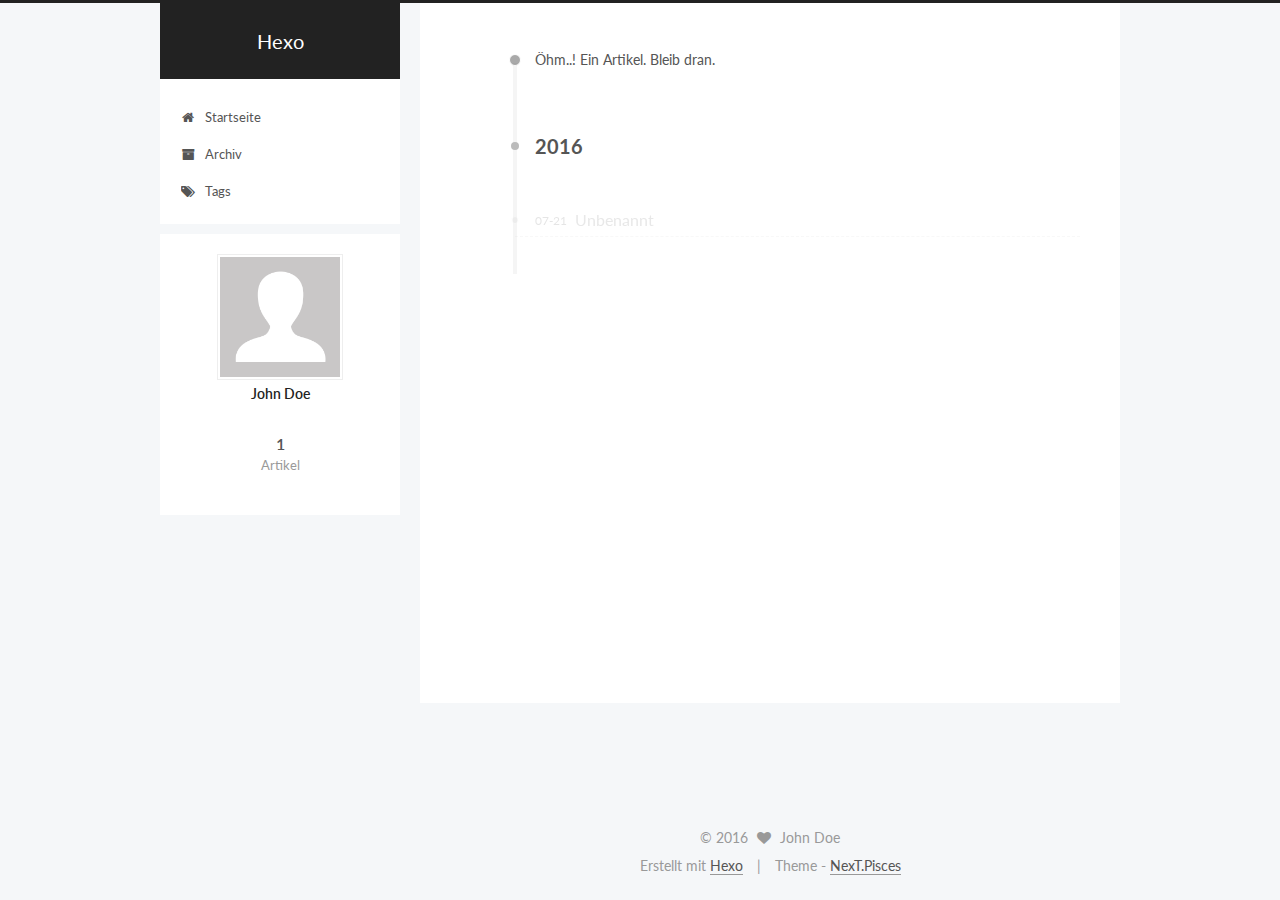
<file: archives/index.html>
<!doctype html>



  


<html class="theme-next pisces use-motion" lang="">
<head>
  <meta charset="UTF-8"/>
<meta http-equiv="X-UA-Compatible" content="IE=edge" />
<meta name="viewport" content="width=device-width, initial-scale=1, maximum-scale=1"/>



<meta http-equiv="Cache-Control" content="no-transform" />
<meta http-equiv="Cache-Control" content="no-siteapp" />












  
  
  <link href="/lib/fancybox/source/jquery.fancybox.css?v=2.1.5" rel="stylesheet" type="text/css" />




  
  
  
  

  
    
    
  

  

  

  

  

  
    
    
    <link href="//fonts.googleapis.com/css?family=Lato:300,300italic,400,400italic,700,700italic&subset=latin,latin-ext" rel="stylesheet" type="text/css">
  






<link href="/lib/font-awesome/css/font-awesome.min.css?v=4.6.2" rel="stylesheet" type="text/css" />

<link href="/css/main.css?v=5.1.0" rel="stylesheet" type="text/css" />


  <meta name="keywords" content="Hexo, NexT" />








  <link rel="shortcut icon" type="image/x-icon" href="/favicon.ico?v=5.1.0" />






<meta property="og:type" content="website">
<meta property="og:title" content="Hexo">
<meta property="og:url" content="http://yoursite.com/archives/index.html">
<meta property="og:site_name" content="Hexo">
<meta name="twitter:card" content="summary">
<meta name="twitter:title" content="Hexo">



<script type="text/javascript" id="hexo.configurations">
  var NexT = window.NexT || {};
  var CONFIG = {
    root: '/',
    scheme: 'Pisces',
    sidebar: {"position":"left","display":"post"},
    fancybox: true,
    motion: true,
    duoshuo: {
      userId: '0',
      author: 'Author'
    },
    algolia: {
      applicationID: '',
      apiKey: '',
      indexName: '',
      hits: {"per_page":10},
      labels: {"input_placeholder":"Search for Posts","hits_empty":"We didn't find any results for the search: ${query}","hits_stats":"${hits} results found in ${time} ms"}
    }
  };
</script>



  <link rel="canonical" href="http://yoursite.com/archives/"/>





  <title> Archiv | Hexo </title>
</head>

<body itemscope itemtype="http://schema.org/WebPage" lang="">

  










  
  
    
  

  <div class="container one-collumn sidebar-position-left  page-archive  ">
    <div class="headband"></div>

    <header id="header" class="header" itemscope itemtype="http://schema.org/WPHeader">
      <div class="header-inner"><div class="site-meta ">
  

  <div class="custom-logo-site-title">
    <a href="/"  class="brand" rel="start">
      <span class="logo-line-before"><i></i></span>
      <span class="site-title">Hexo</span>
      <span class="logo-line-after"><i></i></span>
    </a>
  </div>
  <p class="site-subtitle"></p>
</div>

<div class="site-nav-toggle">
  <button>
    <span class="btn-bar"></span>
    <span class="btn-bar"></span>
    <span class="btn-bar"></span>
  </button>
</div>

<nav class="site-nav">
  

  
    <ul id="menu" class="menu">
      
        
        <li class="menu-item menu-item-home">
          <a href="/" rel="section">
            
              <i class="menu-item-icon fa fa-fw fa-home"></i> <br />
            
            Startseite
          </a>
        </li>
      
        
        <li class="menu-item menu-item-archives">
          <a href="/archives" rel="section">
            
              <i class="menu-item-icon fa fa-fw fa-archive"></i> <br />
            
            Archiv
          </a>
        </li>
      
        
        <li class="menu-item menu-item-tags">
          <a href="/tags" rel="section">
            
              <i class="menu-item-icon fa fa-fw fa-tags"></i> <br />
            
            Tags
          </a>
        </li>
      

      
    </ul>
  

  
</nav>



 </div>
    </header>

    <main id="main" class="main">
      <div class="main-inner">
        <div class="content-wrap">
          <div id="content" class="content">
            

  <section id="posts" class="posts-collapse">
    <span class="archive-move-on"></span>

    <span class="archive-page-counter">
      
      
      
        
      
      Öhm..! Ein Artikel. Bleib dran.
    </span>

    

      
      
      

      
        
        <div class="collection-title">
          <h2 class="archive-year motion-element" id="archive-year-2016">2016</h2>
        </div>
      
      

      

  <article class="post post-type-normal" itemscope itemtype="http://schema.org/Article">
    <header class="post-header">

      <h1 class="post-title">
        
            <a class="post-title-link" href="/2016/07/21/Xcode打包库文件/" itemprop="url">
              
                <span itemprop="name">Unbenannt</span>
              
            </a>
        
      </h1>

      <div class="post-meta">
        <time class="post-time" itemprop="dateCreated"
              datetime="2016-07-21T11:18:07+08:00"
              content="2016-07-21" >
          07-21
        </time>
      </div>

    </header>
  </article>



    

  </section>

  



          </div>
          


          

        </div>
        
          
  
  <div class="sidebar-toggle">
    <div class="sidebar-toggle-line-wrap">
      <span class="sidebar-toggle-line sidebar-toggle-line-first"></span>
      <span class="sidebar-toggle-line sidebar-toggle-line-middle"></span>
      <span class="sidebar-toggle-line sidebar-toggle-line-last"></span>
    </div>
  </div>

  <aside id="sidebar" class="sidebar">
    <div class="sidebar-inner">

      

      

      <section class="site-overview sidebar-panel sidebar-panel-active">
        <div class="site-author motion-element" itemprop="author" itemscope itemtype="http://schema.org/Person">
          <img class="site-author-image" itemprop="image"
               src="/images/avatar.gif"
               alt="John Doe" />
          <p class="site-author-name" itemprop="name">John Doe</p>
          <p class="site-description motion-element" itemprop="description"></p>
        </div>
        <nav class="site-state motion-element">
          <div class="site-state-item site-state-posts">
            <a href="/archives">
              <span class="site-state-item-count">1</span>
              <span class="site-state-item-name">Artikel</span>
            </a>
          </div>

          

          

        </nav>

        

        <div class="links-of-author motion-element">
          
        </div>

        
        

        
        

        


      </section>

      

    </div>
  </aside>


        
      </div>
    </main>

    <footer id="footer" class="footer">
      <div class="footer-inner">
        <div class="copyright" >
  
  &copy; 
  <span itemprop="copyrightYear">2016</span>
  <span class="with-love">
    <i class="fa fa-heart"></i>
  </span>
  <span class="author" itemprop="copyrightHolder">John Doe</span>
</div>


<div class="powered-by">
  Erstellt mit  <a class="theme-link" href="https://hexo.io">Hexo</a>
</div>

<div class="theme-info">
  Theme -
  <a class="theme-link" href="https://github.com/iissnan/hexo-theme-next">
    NexT.Pisces
  </a>
</div>


        

        
      </div>
    </footer>

    <div class="back-to-top">
      <i class="fa fa-arrow-up"></i>
    </div>
  </div>

  

<script type="text/javascript">
  if (Object.prototype.toString.call(window.Promise) !== '[object Function]') {
    window.Promise = null;
  }
</script>









  



  
  <script type="text/javascript" src="/lib/jquery/index.js?v=2.1.3"></script>

  
  <script type="text/javascript" src="/lib/fastclick/lib/fastclick.min.js?v=1.0.6"></script>

  
  <script type="text/javascript" src="/lib/jquery_lazyload/jquery.lazyload.js?v=1.9.7"></script>

  
  <script type="text/javascript" src="/lib/velocity/velocity.min.js?v=1.2.1"></script>

  
  <script type="text/javascript" src="/lib/velocity/velocity.ui.min.js?v=1.2.1"></script>

  
  <script type="text/javascript" src="/lib/fancybox/source/jquery.fancybox.pack.js?v=2.1.5"></script>


  


  <script type="text/javascript" src="/js/src/utils.js?v=5.1.0"></script>

  <script type="text/javascript" src="/js/src/motion.js?v=5.1.0"></script>



  
  


  <script type="text/javascript" src="/js/src/affix.js?v=5.1.0"></script>

  <script type="text/javascript" src="/js/src/schemes/pisces.js?v=5.1.0"></script>



  
  
    <script type="text/javascript" id="motion.page.archive">
      $('.archive-year').velocity('transition.slideLeftIn');
    </script>
  


  


  <script type="text/javascript" src="/js/src/bootstrap.js?v=5.1.0"></script>



  



  




	




  
  

  

  

  

  


</body>
</html>
</file>
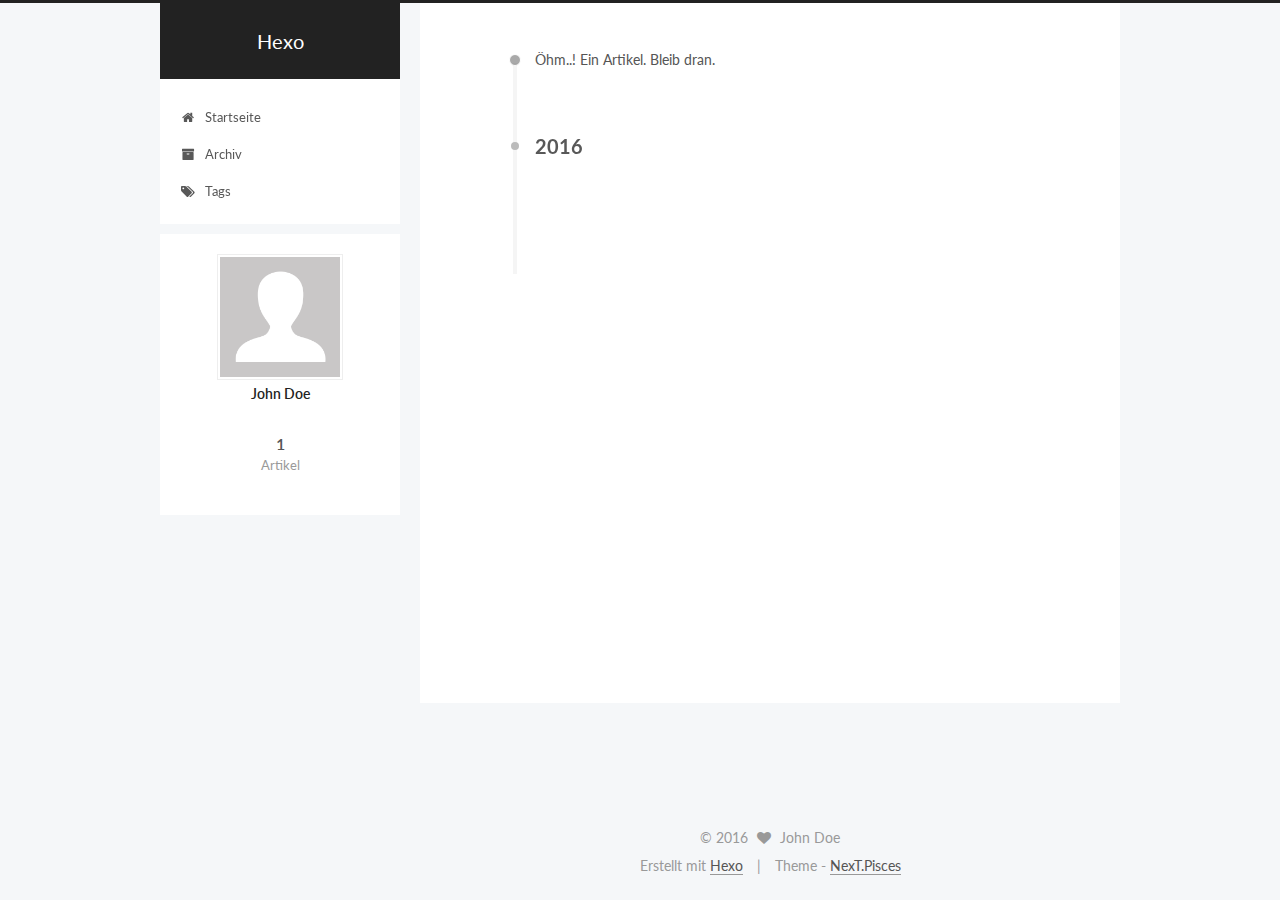
<file: archives/2016/index.html>
<!doctype html>



  


<html class="theme-next pisces use-motion" lang="">
<head>
  <meta charset="UTF-8"/>
<meta http-equiv="X-UA-Compatible" content="IE=edge" />
<meta name="viewport" content="width=device-width, initial-scale=1, maximum-scale=1"/>



<meta http-equiv="Cache-Control" content="no-transform" />
<meta http-equiv="Cache-Control" content="no-siteapp" />












  
  
  <link href="/lib/fancybox/source/jquery.fancybox.css?v=2.1.5" rel="stylesheet" type="text/css" />




  
  
  
  

  
    
    
  

  

  

  

  

  
    
    
    <link href="//fonts.googleapis.com/css?family=Lato:300,300italic,400,400italic,700,700italic&subset=latin,latin-ext" rel="stylesheet" type="text/css">
  






<link href="/lib/font-awesome/css/font-awesome.min.css?v=4.6.2" rel="stylesheet" type="text/css" />

<link href="/css/main.css?v=5.1.0" rel="stylesheet" type="text/css" />


  <meta name="keywords" content="Hexo, NexT" />








  <link rel="shortcut icon" type="image/x-icon" href="/favicon.ico?v=5.1.0" />






<meta property="og:type" content="website">
<meta property="og:title" content="Hexo">
<meta property="og:url" content="http://yoursite.com/archives/2016/index.html">
<meta property="og:site_name" content="Hexo">
<meta name="twitter:card" content="summary">
<meta name="twitter:title" content="Hexo">



<script type="text/javascript" id="hexo.configurations">
  var NexT = window.NexT || {};
  var CONFIG = {
    root: '/',
    scheme: 'Pisces',
    sidebar: {"position":"left","display":"post"},
    fancybox: true,
    motion: true,
    duoshuo: {
      userId: '0',
      author: 'Author'
    },
    algolia: {
      applicationID: '',
      apiKey: '',
      indexName: '',
      hits: {"per_page":10},
      labels: {"input_placeholder":"Search for Posts","hits_empty":"We didn't find any results for the search: ${query}","hits_stats":"${hits} results found in ${time} ms"}
    }
  };
</script>



  <link rel="canonical" href="http://yoursite.com/archives/2016/"/>





  <title> Archiv | Hexo </title>
</head>

<body itemscope itemtype="http://schema.org/WebPage" lang="">

  










  
  
    
  

  <div class="container one-collumn sidebar-position-left  page-archive  ">
    <div class="headband"></div>

    <header id="header" class="header" itemscope itemtype="http://schema.org/WPHeader">
      <div class="header-inner"><div class="site-meta ">
  

  <div class="custom-logo-site-title">
    <a href="/"  class="brand" rel="start">
      <span class="logo-line-before"><i></i></span>
      <span class="site-title">Hexo</span>
      <span class="logo-line-after"><i></i></span>
    </a>
  </div>
  <p class="site-subtitle"></p>
</div>

<div class="site-nav-toggle">
  <button>
    <span class="btn-bar"></span>
    <span class="btn-bar"></span>
    <span class="btn-bar"></span>
  </button>
</div>

<nav class="site-nav">
  

  
    <ul id="menu" class="menu">
      
        
        <li class="menu-item menu-item-home">
          <a href="/" rel="section">
            
              <i class="menu-item-icon fa fa-fw fa-home"></i> <br />
            
            Startseite
          </a>
        </li>
      
        
        <li class="menu-item menu-item-archives">
          <a href="/archives" rel="section">
            
              <i class="menu-item-icon fa fa-fw fa-archive"></i> <br />
            
            Archiv
          </a>
        </li>
      
        
        <li class="menu-item menu-item-tags">
          <a href="/tags" rel="section">
            
              <i class="menu-item-icon fa fa-fw fa-tags"></i> <br />
            
            Tags
          </a>
        </li>
      

      
    </ul>
  

  
</nav>



 </div>
    </header>

    <main id="main" class="main">
      <div class="main-inner">
        <div class="content-wrap">
          <div id="content" class="content">
            

  <section id="posts" class="posts-collapse">
    <span class="archive-move-on"></span>

    <span class="archive-page-counter">
      
      
      
        
      
      Öhm..! Ein Artikel. Bleib dran.
    </span>

    

      
      
      

      
        
        <div class="collection-title">
          <h2 class="archive-year motion-element" id="archive-year-2016">2016</h2>
        </div>
      
      

      

  <article class="post post-type-normal" itemscope itemtype="http://schema.org/Article">
    <header class="post-header">

      <h1 class="post-title">
        
            <a class="post-title-link" href="/2016/07/21/Xcode打包库文件/" itemprop="url">
              
                <span itemprop="name">Unbenannt</span>
              
            </a>
        
      </h1>

      <div class="post-meta">
        <time class="post-time" itemprop="dateCreated"
              datetime="2016-07-21T11:18:07+08:00"
              content="2016-07-21" >
          07-21
        </time>
      </div>

    </header>
  </article>



    

  </section>

  



          </div>
          


          

        </div>
        
          
  
  <div class="sidebar-toggle">
    <div class="sidebar-toggle-line-wrap">
      <span class="sidebar-toggle-line sidebar-toggle-line-first"></span>
      <span class="sidebar-toggle-line sidebar-toggle-line-middle"></span>
      <span class="sidebar-toggle-line sidebar-toggle-line-last"></span>
    </div>
  </div>

  <aside id="sidebar" class="sidebar">
    <div class="sidebar-inner">

      

      

      <section class="site-overview sidebar-panel sidebar-panel-active">
        <div class="site-author motion-element" itemprop="author" itemscope itemtype="http://schema.org/Person">
          <img class="site-author-image" itemprop="image"
               src="/images/avatar.gif"
               alt="John Doe" />
          <p class="site-author-name" itemprop="name">John Doe</p>
          <p class="site-description motion-element" itemprop="description"></p>
        </div>
        <nav class="site-state motion-element">
          <div class="site-state-item site-state-posts">
            <a href="/archives">
              <span class="site-state-item-count">1</span>
              <span class="site-state-item-name">Artikel</span>
            </a>
          </div>

          

          

        </nav>

        

        <div class="links-of-author motion-element">
          
        </div>

        
        

        
        

        


      </section>

      

    </div>
  </aside>


        
      </div>
    </main>

    <footer id="footer" class="footer">
      <div class="footer-inner">
        <div class="copyright" >
  
  &copy; 
  <span itemprop="copyrightYear">2016</span>
  <span class="with-love">
    <i class="fa fa-heart"></i>
  </span>
  <span class="author" itemprop="copyrightHolder">John Doe</span>
</div>


<div class="powered-by">
  Erstellt mit  <a class="theme-link" href="https://hexo.io">Hexo</a>
</div>

<div class="theme-info">
  Theme -
  <a class="theme-link" href="https://github.com/iissnan/hexo-theme-next">
    NexT.Pisces
  </a>
</div>


        

        
      </div>
    </footer>

    <div class="back-to-top">
      <i class="fa fa-arrow-up"></i>
    </div>
  </div>

  

<script type="text/javascript">
  if (Object.prototype.toString.call(window.Promise) !== '[object Function]') {
    window.Promise = null;
  }
</script>









  



  
  <script type="text/javascript" src="/lib/jquery/index.js?v=2.1.3"></script>

  
  <script type="text/javascript" src="/lib/fastclick/lib/fastclick.min.js?v=1.0.6"></script>

  
  <script type="text/javascript" src="/lib/jquery_lazyload/jquery.lazyload.js?v=1.9.7"></script>

  
  <script type="text/javascript" src="/lib/velocity/velocity.min.js?v=1.2.1"></script>

  
  <script type="text/javascript" src="/lib/velocity/velocity.ui.min.js?v=1.2.1"></script>

  
  <script type="text/javascript" src="/lib/fancybox/source/jquery.fancybox.pack.js?v=2.1.5"></script>


  


  <script type="text/javascript" src="/js/src/utils.js?v=5.1.0"></script>

  <script type="text/javascript" src="/js/src/motion.js?v=5.1.0"></script>



  
  


  <script type="text/javascript" src="/js/src/affix.js?v=5.1.0"></script>

  <script type="text/javascript" src="/js/src/schemes/pisces.js?v=5.1.0"></script>



  
  
    <script type="text/javascript" id="motion.page.archive">
      $('.archive-year').velocity('transition.slideLeftIn');
    </script>
  


  


  <script type="text/javascript" src="/js/src/bootstrap.js?v=5.1.0"></script>



  



  




	




  
  

  

  

  

  


</body>
</html>
</file>
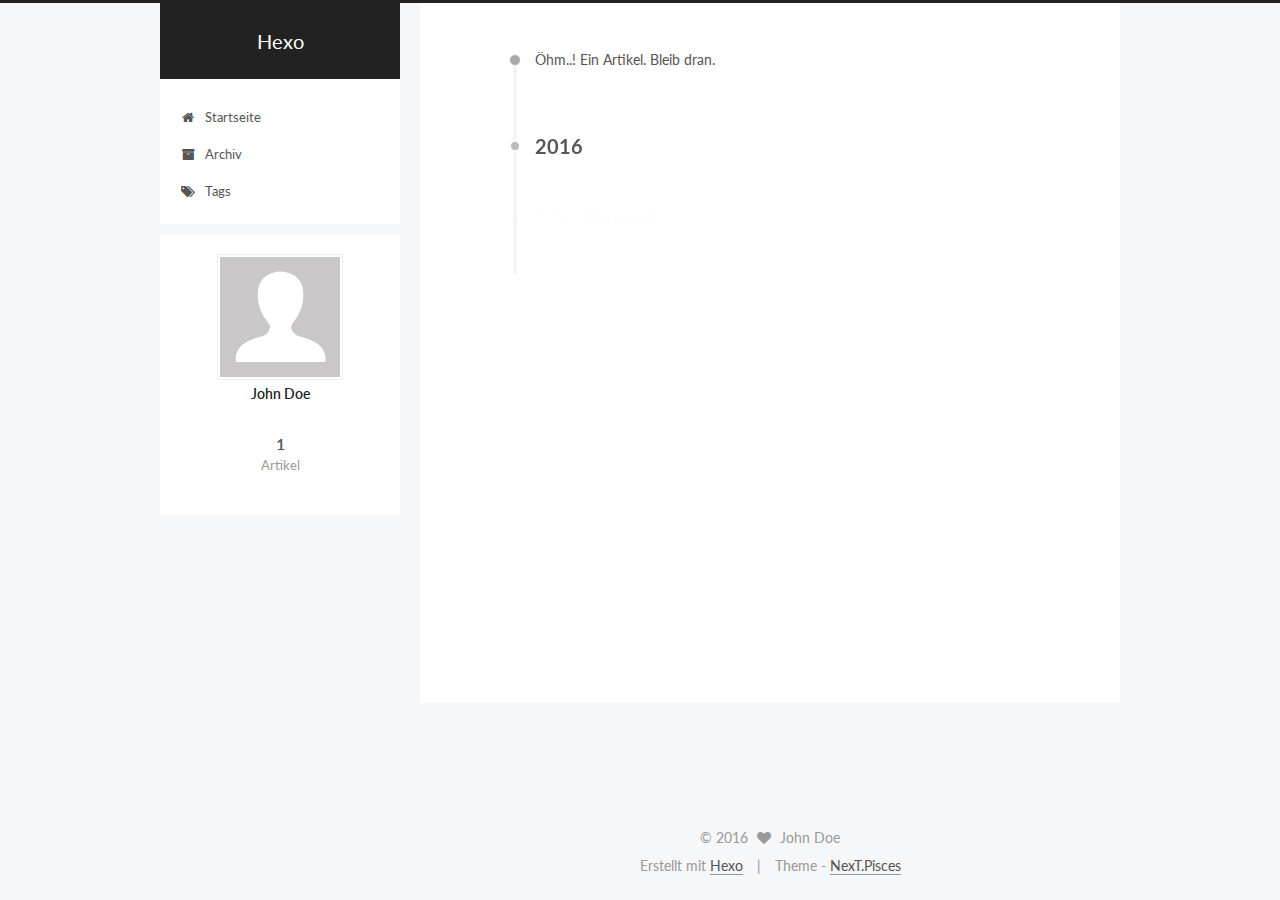
<file: archives/2016/07/index.html>
<!doctype html>



  


<html class="theme-next pisces use-motion" lang="">
<head>
  <meta charset="UTF-8"/>
<meta http-equiv="X-UA-Compatible" content="IE=edge" />
<meta name="viewport" content="width=device-width, initial-scale=1, maximum-scale=1"/>



<meta http-equiv="Cache-Control" content="no-transform" />
<meta http-equiv="Cache-Control" content="no-siteapp" />












  
  
  <link href="/lib/fancybox/source/jquery.fancybox.css?v=2.1.5" rel="stylesheet" type="text/css" />




  
  
  
  

  
    
    
  

  

  

  

  

  
    
    
    <link href="//fonts.googleapis.com/css?family=Lato:300,300italic,400,400italic,700,700italic&subset=latin,latin-ext" rel="stylesheet" type="text/css">
  






<link href="/lib/font-awesome/css/font-awesome.min.css?v=4.6.2" rel="stylesheet" type="text/css" />

<link href="/css/main.css?v=5.1.0" rel="stylesheet" type="text/css" />


  <meta name="keywords" content="Hexo, NexT" />








  <link rel="shortcut icon" type="image/x-icon" href="/favicon.ico?v=5.1.0" />






<meta property="og:type" content="website">
<meta property="og:title" content="Hexo">
<meta property="og:url" content="http://yoursite.com/archives/2016/07/index.html">
<meta property="og:site_name" content="Hexo">
<meta name="twitter:card" content="summary">
<meta name="twitter:title" content="Hexo">



<script type="text/javascript" id="hexo.configurations">
  var NexT = window.NexT || {};
  var CONFIG = {
    root: '/',
    scheme: 'Pisces',
    sidebar: {"position":"left","display":"post"},
    fancybox: true,
    motion: true,
    duoshuo: {
      userId: '0',
      author: 'Author'
    },
    algolia: {
      applicationID: '',
      apiKey: '',
      indexName: '',
      hits: {"per_page":10},
      labels: {"input_placeholder":"Search for Posts","hits_empty":"We didn't find any results for the search: ${query}","hits_stats":"${hits} results found in ${time} ms"}
    }
  };
</script>



  <link rel="canonical" href="http://yoursite.com/archives/2016/07/"/>





  <title> Archiv | Hexo </title>
</head>

<body itemscope itemtype="http://schema.org/WebPage" lang="">

  










  
  
    
  

  <div class="container one-collumn sidebar-position-left  page-archive  ">
    <div class="headband"></div>

    <header id="header" class="header" itemscope itemtype="http://schema.org/WPHeader">
      <div class="header-inner"><div class="site-meta ">
  

  <div class="custom-logo-site-title">
    <a href="/"  class="brand" rel="start">
      <span class="logo-line-before"><i></i></span>
      <span class="site-title">Hexo</span>
      <span class="logo-line-after"><i></i></span>
    </a>
  </div>
  <p class="site-subtitle"></p>
</div>

<div class="site-nav-toggle">
  <button>
    <span class="btn-bar"></span>
    <span class="btn-bar"></span>
    <span class="btn-bar"></span>
  </button>
</div>

<nav class="site-nav">
  

  
    <ul id="menu" class="menu">
      
        
        <li class="menu-item menu-item-home">
          <a href="/" rel="section">
            
              <i class="menu-item-icon fa fa-fw fa-home"></i> <br />
            
            Startseite
          </a>
        </li>
      
        
        <li class="menu-item menu-item-archives">
          <a href="/archives" rel="section">
            
              <i class="menu-item-icon fa fa-fw fa-archive"></i> <br />
            
            Archiv
          </a>
        </li>
      
        
        <li class="menu-item menu-item-tags">
          <a href="/tags" rel="section">
            
              <i class="menu-item-icon fa fa-fw fa-tags"></i> <br />
            
            Tags
          </a>
        </li>
      

      
    </ul>
  

  
</nav>



 </div>
    </header>

    <main id="main" class="main">
      <div class="main-inner">
        <div class="content-wrap">
          <div id="content" class="content">
            

  <section id="posts" class="posts-collapse">
    <span class="archive-move-on"></span>

    <span class="archive-page-counter">
      
      
      
        
      
      Öhm..! Ein Artikel. Bleib dran.
    </span>

    

      
      
      

      
        
        <div class="collection-title">
          <h2 class="archive-year motion-element" id="archive-year-2016">2016</h2>
        </div>
      
      

      

  <article class="post post-type-normal" itemscope itemtype="http://schema.org/Article">
    <header class="post-header">

      <h1 class="post-title">
        
            <a class="post-title-link" href="/2016/07/21/Xcode打包库文件/" itemprop="url">
              
                <span itemprop="name">Unbenannt</span>
              
            </a>
        
      </h1>

      <div class="post-meta">
        <time class="post-time" itemprop="dateCreated"
              datetime="2016-07-21T11:18:07+08:00"
              content="2016-07-21" >
          07-21
        </time>
      </div>

    </header>
  </article>



    

  </section>

  



          </div>
          


          

        </div>
        
          
  
  <div class="sidebar-toggle">
    <div class="sidebar-toggle-line-wrap">
      <span class="sidebar-toggle-line sidebar-toggle-line-first"></span>
      <span class="sidebar-toggle-line sidebar-toggle-line-middle"></span>
      <span class="sidebar-toggle-line sidebar-toggle-line-last"></span>
    </div>
  </div>

  <aside id="sidebar" class="sidebar">
    <div class="sidebar-inner">

      

      

      <section class="site-overview sidebar-panel sidebar-panel-active">
        <div class="site-author motion-element" itemprop="author" itemscope itemtype="http://schema.org/Person">
          <img class="site-author-image" itemprop="image"
               src="/images/avatar.gif"
               alt="John Doe" />
          <p class="site-author-name" itemprop="name">John Doe</p>
          <p class="site-description motion-element" itemprop="description"></p>
        </div>
        <nav class="site-state motion-element">
          <div class="site-state-item site-state-posts">
            <a href="/archives">
              <span class="site-state-item-count">1</span>
              <span class="site-state-item-name">Artikel</span>
            </a>
          </div>

          

          

        </nav>

        

        <div class="links-of-author motion-element">
          
        </div>

        
        

        
        

        


      </section>

      

    </div>
  </aside>


        
      </div>
    </main>

    <footer id="footer" class="footer">
      <div class="footer-inner">
        <div class="copyright" >
  
  &copy; 
  <span itemprop="copyrightYear">2016</span>
  <span class="with-love">
    <i class="fa fa-heart"></i>
  </span>
  <span class="author" itemprop="copyrightHolder">John Doe</span>
</div>


<div class="powered-by">
  Erstellt mit  <a class="theme-link" href="https://hexo.io">Hexo</a>
</div>

<div class="theme-info">
  Theme -
  <a class="theme-link" href="https://github.com/iissnan/hexo-theme-next">
    NexT.Pisces
  </a>
</div>


        

        
      </div>
    </footer>

    <div class="back-to-top">
      <i class="fa fa-arrow-up"></i>
    </div>
  </div>

  

<script type="text/javascript">
  if (Object.prototype.toString.call(window.Promise) !== '[object Function]') {
    window.Promise = null;
  }
</script>









  



  
  <script type="text/javascript" src="/lib/jquery/index.js?v=2.1.3"></script>

  
  <script type="text/javascript" src="/lib/fastclick/lib/fastclick.min.js?v=1.0.6"></script>

  
  <script type="text/javascript" src="/lib/jquery_lazyload/jquery.lazyload.js?v=1.9.7"></script>

  
  <script type="text/javascript" src="/lib/velocity/velocity.min.js?v=1.2.1"></script>

  
  <script type="text/javascript" src="/lib/velocity/velocity.ui.min.js?v=1.2.1"></script>

  
  <script type="text/javascript" src="/lib/fancybox/source/jquery.fancybox.pack.js?v=2.1.5"></script>


  


  <script type="text/javascript" src="/js/src/utils.js?v=5.1.0"></script>

  <script type="text/javascript" src="/js/src/motion.js?v=5.1.0"></script>



  
  


  <script type="text/javascript" src="/js/src/affix.js?v=5.1.0"></script>

  <script type="text/javascript" src="/js/src/schemes/pisces.js?v=5.1.0"></script>



  
  
    <script type="text/javascript" id="motion.page.archive">
      $('.archive-year').velocity('transition.slideLeftIn');
    </script>
  


  


  <script type="text/javascript" src="/js/src/bootstrap.js?v=5.1.0"></script>



  



  




	




  
  

  

  

  

  


</body>
</html>
</file>
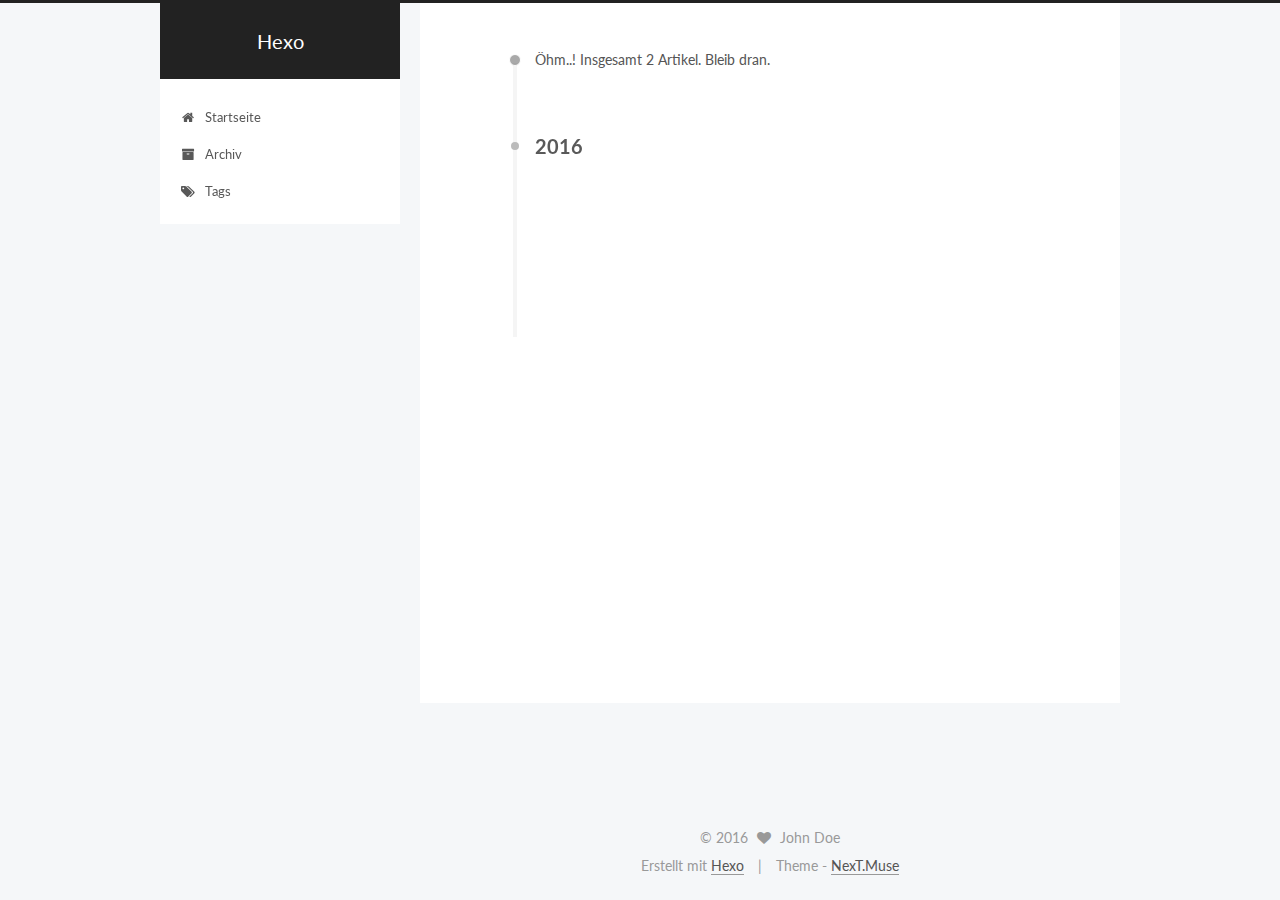
<file: archives/2016/11/index.html>
<!doctype html>



  


<html class="theme-next muse use-motion" lang="">
<head>
  <meta charset="UTF-8"/>
<meta http-equiv="X-UA-Compatible" content="IE=edge" />
<meta name="viewport" content="width=device-width, initial-scale=1, maximum-scale=1"/>



<meta http-equiv="Cache-Control" content="no-transform" />
<meta http-equiv="Cache-Control" content="no-siteapp" />












  
  
  <link href="/lib/fancybox/source/jquery.fancybox.css?v=2.1.5" rel="stylesheet" type="text/css" />




  
  
  
  

  
    
    
  

  

  

  

  

  
    
    
    <link href="//fonts.googleapis.com/css?family=Lato:300,300italic,400,400italic,700,700italic&subset=latin,latin-ext" rel="stylesheet" type="text/css">
  






<link href="/lib/font-awesome/css/font-awesome.min.css?v=4.6.2" rel="stylesheet" type="text/css" />

<link href="/css/main.css?v=5.1.0" rel="stylesheet" type="text/css" />


  <meta name="keywords" content="Hexo, NexT" />








  <link rel="shortcut icon" type="image/x-icon" href="/favicon.ico?v=5.1.0" />






<meta property="og:type" content="website">
<meta property="og:title" content="Hexo">
<meta property="og:url" content="http://yoursite.com/archives/2016/11/index.html">
<meta property="og:site_name" content="Hexo">
<meta name="twitter:card" content="summary">
<meta name="twitter:title" content="Hexo">



<script type="text/javascript" id="hexo.configurations">
  var NexT = window.NexT || {};
  var CONFIG = {
    root: '/',
    scheme: 'Muse',
    sidebar: {"position":"left","display":"post"},
    fancybox: true,
    motion: true,
    duoshuo: {
      userId: '0',
      author: 'Author'
    },
    algolia: {
      applicationID: '',
      apiKey: '',
      indexName: '',
      hits: {"per_page":10},
      labels: {"input_placeholder":"Search for Posts","hits_empty":"We didn't find any results for the search: ${query}","hits_stats":"${hits} results found in ${time} ms"}
    }
  };
</script>



  <link rel="canonical" href="http://yoursite.com/archives/2016/11/"/>





  <title> Archiv | Hexo </title>
</head>

<body itemscope itemtype="http://schema.org/WebPage" lang="">

  










  
  
    
  

  <div class="container one-collumn sidebar-position-left  page-archive  ">
    <div class="headband"></div>

    <header id="header" class="header" itemscope itemtype="http://schema.org/WPHeader">
      <div class="header-inner"><div class="site-meta ">
  

  <div class="custom-logo-site-title">
    <a href="/"  class="brand" rel="start">
      <span class="logo-line-before"><i></i></span>
      <span class="site-title">Hexo</span>
      <span class="logo-line-after"><i></i></span>
    </a>
  </div>
  <p class="site-subtitle"></p>
</div>

<div class="site-nav-toggle">
  <button>
    <span class="btn-bar"></span>
    <span class="btn-bar"></span>
    <span class="btn-bar"></span>
  </button>
</div>

<nav class="site-nav">
  

  
    <ul id="menu" class="menu">
      
        
        <li class="menu-item menu-item-home">
          <a href="/" rel="section">
            
              <i class="menu-item-icon fa fa-fw fa-home"></i> <br />
            
            Startseite
          </a>
        </li>
      
        
        <li class="menu-item menu-item-archives">
          <a href="/archives" rel="section">
            
              <i class="menu-item-icon fa fa-fw fa-archive"></i> <br />
            
            Archiv
          </a>
        </li>
      
        
        <li class="menu-item menu-item-tags">
          <a href="/tags" rel="section">
            
              <i class="menu-item-icon fa fa-fw fa-tags"></i> <br />
            
            Tags
          </a>
        </li>
      

      
    </ul>
  

  
</nav>



 </div>
    </header>

    <main id="main" class="main">
      <div class="main-inner">
        <div class="content-wrap">
          <div id="content" class="content">
            

  <section id="posts" class="posts-collapse">
    <span class="archive-move-on"></span>

    <span class="archive-page-counter">
      
      
      
        
      
      Öhm..! Insgesamt 2 Artikel. Bleib dran.
    </span>

    

      
      
      

      
        
        <div class="collection-title">
          <h2 class="archive-year motion-element" id="archive-year-2016">2016</h2>
        </div>
      
      

      

  <article class="post post-type-normal" itemscope itemtype="http://schema.org/Article">
    <header class="post-header">

      <h1 class="post-title">
        
            <a class="post-title-link" href="/2016/11/28/test/" itemprop="url">
              
                <span itemprop="name">test</span>
              
            </a>
        
      </h1>

      <div class="post-meta">
        <time class="post-time" itemprop="dateCreated"
              datetime="2016-11-28T12:18:26+08:00"
              content="2016-11-28" >
          11-28
        </time>
      </div>

    </header>
  </article>



    

      
      
      

      
      

      

  <article class="post post-type-normal" itemscope itemtype="http://schema.org/Article">
    <header class="post-header">

      <h1 class="post-title">
        
            <a class="post-title-link" href="/2016/11/28/hello-world/" itemprop="url">
              
                <span itemprop="name">Hello World</span>
              
            </a>
        
      </h1>

      <div class="post-meta">
        <time class="post-time" itemprop="dateCreated"
              datetime="2016-11-28T10:02:24+08:00"
              content="2016-11-28" >
          11-28
        </time>
      </div>

    </header>
  </article>



    

  </section>

  



          </div>
          


          

        </div>
        
          
  
  <div class="sidebar-toggle">
    <div class="sidebar-toggle-line-wrap">
      <span class="sidebar-toggle-line sidebar-toggle-line-first"></span>
      <span class="sidebar-toggle-line sidebar-toggle-line-middle"></span>
      <span class="sidebar-toggle-line sidebar-toggle-line-last"></span>
    </div>
  </div>

  <aside id="sidebar" class="sidebar">
    <div class="sidebar-inner">

      

      

      <section class="site-overview sidebar-panel sidebar-panel-active">
        <div class="site-author motion-element" itemprop="author" itemscope itemtype="http://schema.org/Person">
          <img class="site-author-image" itemprop="image"
               src="/images/avatar.gif"
               alt="John Doe" />
          <p class="site-author-name" itemprop="name">John Doe</p>
          <p class="site-description motion-element" itemprop="description"></p>
        </div>
        <nav class="site-state motion-element">
          <div class="site-state-item site-state-posts">
            <a href="/archives">
              <span class="site-state-item-count">2</span>
              <span class="site-state-item-name">Artikel</span>
            </a>
          </div>

          

          

        </nav>

        

        <div class="links-of-author motion-element">
          
        </div>

        
        

        
        

        


      </section>

      

    </div>
  </aside>


        
      </div>
    </main>

    <footer id="footer" class="footer">
      <div class="footer-inner">
        <div class="copyright" >
  
  &copy; 
  <span itemprop="copyrightYear">2016</span>
  <span class="with-love">
    <i class="fa fa-heart"></i>
  </span>
  <span class="author" itemprop="copyrightHolder">John Doe</span>
</div>


<div class="powered-by">
  Erstellt mit  <a class="theme-link" href="https://hexo.io">Hexo</a>
</div>

<div class="theme-info">
  Theme -
  <a class="theme-link" href="https://github.com/iissnan/hexo-theme-next">
    NexT.Muse
  </a>
</div>


        

        
      </div>
    </footer>

    <div class="back-to-top">
      <i class="fa fa-arrow-up"></i>
    </div>
  </div>

  

<script type="text/javascript">
  if (Object.prototype.toString.call(window.Promise) !== '[object Function]') {
    window.Promise = null;
  }
</script>









  



  
  <script type="text/javascript" src="/lib/jquery/index.js?v=2.1.3"></script>

  
  <script type="text/javascript" src="/lib/fastclick/lib/fastclick.min.js?v=1.0.6"></script>

  
  <script type="text/javascript" src="/lib/jquery_lazyload/jquery.lazyload.js?v=1.9.7"></script>

  
  <script type="text/javascript" src="/lib/velocity/velocity.min.js?v=1.2.1"></script>

  
  <script type="text/javascript" src="/lib/velocity/velocity.ui.min.js?v=1.2.1"></script>

  
  <script type="text/javascript" src="/lib/fancybox/source/jquery.fancybox.pack.js?v=2.1.5"></script>


  


  <script type="text/javascript" src="/js/src/utils.js?v=5.1.0"></script>

  <script type="text/javascript" src="/js/src/motion.js?v=5.1.0"></script>



  
  

  
  
    <script type="text/javascript" id="motion.page.archive">
      $('.archive-year').velocity('transition.slideLeftIn');
    </script>
  


  


  <script type="text/javascript" src="/js/src/bootstrap.js?v=5.1.0"></script>



  



  




	




  
  

  

  

  

  


</body>
</html>
</file>
<file: css/main.css>
/* normalize.css v3.0.2 | MIT License | git.io/normalize */
html {
  font-family: sans-serif; /* 1 */
  -ms-text-size-adjust: 100%; /* 2 */
  -webkit-text-size-adjust: 100%; /* 2 */
}
body {
  margin: 0;
}
article,
aside,
details,
figcaption,
figure,
footer,
header,
hgroup,
main,
menu,
nav,
section,
summary {
  display: block;
}
audio,
canvas,
progress,
video {
  display: inline-block; /* 1 */
  vertical-align: baseline; /* 2 */
}
audio:not([controls]) {
  display: none;
  height: 0;
}
[hidden],
template {
  display: none;
}
a {
  background-color: transparent;
}
a:active,
a:hover {
  outline: 0;
}
abbr[title] {
  border-bottom: 1px dotted;
}
b,
strong {
  font-weight: bold;
}
dfn {
  font-style: italic;
}
h1 {
  font-size: 2em;
  margin: 0.67em 0;
}
mark {
  background: #ff0;
  color: #000;
}
small {
  font-size: 80%;
}
sub,
sup {
  font-size: 75%;
  line-height: 0;
  position: relative;
  vertical-align: baseline;
}
sup {
  top: -0.5em;
}
sub {
  bottom: -0.25em;
}
img {
  border: 0;
}
svg:not(:root) {
  overflow: hidden;
}
figure {
  margin: 1em 40px;
}
hr {
  -moz-box-sizing: content-box;
  box-sizing: content-box;
  height: 0;
}
pre {
  overflow: auto;
}
code,
kbd,
pre,
samp {
  font-family: monospace, monospace;
  font-size: 1em;
}
button,
input,
optgroup,
select,
textarea {
  color: inherit; /* 1 */
  font: inherit; /* 2 */
  margin: 0; /* 3 */
}
button {
  overflow: visible;
}
button,
select {
  text-transform: none;
}
button,
html input[type="button"],
input[type="reset"],
input[type="submit"] {
  -webkit-appearance: button; /* 2 */
  cursor: pointer; /* 3 */
}
button[disabled],
html input[disabled] {
  cursor: default;
}
button::-moz-focus-inner,
input::-moz-focus-inner {
  border: 0;
  padding: 0;
}
input {
  line-height: normal;
}
input[type="checkbox"],
input[type="radio"] {
  box-sizing: border-box; /* 1 */
  padding: 0; /* 2 */
}
input[type="number"]::-webkit-inner-spin-button,
input[type="number"]::-webkit-outer-spin-button {
  height: auto;
}
input[type="search"] {
  -webkit-appearance: textfield; /* 1 */
  -moz-box-sizing: content-box;
  -webkit-box-sizing: content-box; /* 2 */
  box-sizing: content-box;
}
input[type="search"]::-webkit-search-cancel-button,
input[type="search"]::-webkit-search-decoration {
  -webkit-appearance: none;
}
fieldset {
  border: 1px solid #c0c0c0;
  margin: 0 2px;
  padding: 0.35em 0.625em 0.75em;
}
legend {
  border: 0; /* 1 */
  padding: 0; /* 2 */
}
textarea {
  overflow: auto;
}
optgroup {
  font-weight: bold;
}
table {
  border-collapse: collapse;
  border-spacing: 0;
}
td,
th {
  padding: 0;
}
::selection {
  background: #262a30;
  color: #fff;
}
body {
  position: relative;
  font-family: 'Lato', "PingFang SC", "Microsoft YaHei", sans-serif;
  font-size: 14px;
  line-height: 2;
  color: #555;
  background: #fff;
}
@media (max-width: 767px) {
  body {
    padding-right: 0 !important;
  }
}
@media (min-width: 768px) and (max-width: 991px) {
  body {
    padding-right: 0 !important;
  }
}
@media (min-width: 1600px) {
  body {
    font-size: 16px;
  }
}
h1,
h2,
h3,
h4,
h5,
h6 {
  margin: 0;
  padding: 0;
  font-weight: bold;
  line-height: 1.5;
  font-family: 'Lato', "PingFang SC", "Microsoft YaHei", sans-serif;
}
h2,
h3,
h4,
h5,
h6 {
  margin: 20px 0 15px;
}
h1 {
  font-size: 22px;
}
@media (max-width: 767px) {
  h1 {
    font-size: 18px;
  }
}
h2 {
  font-size: 20px;
}
@media (max-width: 767px) {
  h2 {
    font-size: 16px;
  }
}
h3 {
  font-size: 18px;
}
@media (max-width: 767px) {
  h3 {
    font-size: 14px;
  }
}
h4 {
  font-size: 16px;
}
@media (max-width: 767px) {
  h4 {
    font-size: 12px;
  }
}
h5 {
  font-size: 14px;
}
@media (max-width: 767px) {
  h5 {
    font-size: 10px;
  }
}
h6 {
  font-size: 12px;
}
@media (max-width: 767px) {
  h6 {
    font-size: 8px;
  }
}
p {
  margin: 0 0 25px 0;
}
a {
  color: #555;
  text-decoration: none;
  border-bottom: 1px solid #999;
  word-wrap: break-word;
}
a:hover {
  color: #222;
  border-bottom-color: #222;
}
ul {
  list-style: none;
}
blockquote {
  margin: 0;
  padding: 0;
}
img {
  display: block;
  margin: auto;
  max-width: 100%;
  height: auto;
}
hr {
  margin: 40px 0;
  height: 3px;
  border: none;
  background-color: #ddd;
  background-image: repeating-linear-gradient(-45deg, #fff, #fff 4px, transparent 4px, transparent 8px);
}
blockquote {
  padding: 0 15px;
  color: #666;
  border-left: 4px solid #ddd;
}
blockquote cite::before {
  content: "-";
  padding: 0 5px;
}
dt {
  font-weight: 700;
}
dd {
  margin: 0;
  padding: 0;
}
.text-left {
  text-align: left;
}
.text-center {
  text-align: center;
}
.text-right {
  text-align: right;
}
.text-justify {
  text-align: justify;
}
.text-nowrap {
  white-space: nowrap;
}
.text-lowercase {
  text-transform: lowercase;
}
.text-uppercase {
  text-transform: uppercase;
}
.text-capitalize {
  text-transform: capitalize;
}
.center-block {
  display: block;
  margin-left: auto;
  margin-right: auto;
}
.clearfix:before,
.clearfix:after {
  content: " ";
  display: table;
}
.clearfix:after {
  clear: both;
}
.pullquote {
  width: 45%;
}
.pullquote.left {
  float: left;
  margin-left: 5px;
  margin-right: 10px;
}
.pullquote.right {
  float: right;
  margin-left: 10px;
  margin-right: 5px;
}
.affix.affix.affix {
  position: fixed;
}
.translation {
  margin-top: -20px;
  font-size: 14px;
  color: #999;
}
.scrollbar-measure {
  width: 100px;
  height: 100px;
  overflow: scroll;
  position: absolute;
  top: -9999px;
}
.use-motion .motion-element {
  opacity: 0;
}
#local-search-input {
  padding: 3px;
  border: none;
  text-indent: 14px;
  border-radius: 0;
  width: 140px;
  outline: none;
  border-bottom: 1px solid #999;
  background: inherit;
  opacity: 0.5;
}
#local-search-input:focus {
  opacity: 1;
}
.search-icon {
  position: absolute;
  top: 9px;
}
table {
  margin: 20px 0;
  width: 100%;
  border-collapse: collapse;
  border-spacing: 0;
  border: 1px solid #ddd;
  font-size: 14px;
  table-layout: fixed;
  word-wrap: break-all;
}
table>tbody>tr:nth-of-type(odd) {
  background-color: #f9f9f9;
}
table>tbody>tr:hover {
  background-color: #f5f5f5;
}
caption,
th,
td {
  padding: 8px;
  text-align: left;
  vertical-align: middle;
  font-weight: normal;
}
th,
td {
  border-bottom: 3px solid #ddd;
  border-right: 1px solid #eee;
}
th {
  padding-bottom: 10px;
  font-weight: 700;
}
td {
  border-bottom-width: 1px;
}
html,
body {
  height: 100%;
}
.container {
  position: relative;
  min-height: 100%;
}
.header-inner {
  margin: 0 auto;
  padding: 100px 0 70px;
  width: 700px;
}
@media (min-width: 1600px) {
  .container .header-inner {
    width: 900px;
  }
}
.main {
  padding-bottom: 150px;
}
.main-inner {
  margin: 0 auto;
  width: 700px;
}
@media (min-width: 1600px) {
  .container .main-inner {
    width: 900px;
  }
}
.footer {
  position: absolute;
  left: 0;
  bottom: 0;
  width: 100%;
  min-height: 50px;
}
.footer-inner {
  box-sizing: border-box;
  margin: 20px auto;
  width: 700px;
}
@media (min-width: 1600px) {
  .container .footer-inner {
    width: 900px;
  }
}
pre,
.highlight {
  overflow: auto;
  margin: 20px 0;
  padding: 0;
  font-size: 13px;
  color: #4d4d4c;
  background: #f7f7f7;
  line-height: 1.6;
}
pre,
code {
  font-family: consolas, Menlo, "PingFang SC", "Microsoft YaHei", monospace;
}
code {
  padding: 2px 4px;
  word-wrap: break-word;
  color: #4d4d4c;
  background: #f7f7f7;
  border-radius: 3px;
  font-size: 13px;
}
pre code {
  padding: 0;
  color: #4d4d4c;
  background: none;
  text-shadow: none;
}
.highlight {
  border-radius: 1px;
}
.highlight pre {
  border: none;
  margin: 0;
  padding: 10px 0;
}
.highlight table {
  margin: 0;
  width: auto;
  border: none;
}
.highlight td {
  border: none;
  padding: 0;
}
.highlight figcaption {
  font-size: 1em;
  color: #4d4d4c;
  line-height: 1em;
  margin-bottom: 1em;
}
.highlight figcaption:before,
.highlight figcaption:after {
  content: " ";
  display: table;
}
.highlight figcaption:after {
  clear: both;
}
.highlight figcaption a {
  float: right;
  color: #4d4d4c;
}
.highlight figcaption a:hover {
  border-bottom-color: #4d4d4c;
}
.highlight .gutter pre {
  padding-left: 10px;
  padding-right: 10px;
  color: #869194;
  text-align: right;
  background-color: #eff2f3;
}
.highlight .code pre {
  padding-left: 10px;
  padding-right: 10px;
  background-color: #f7f7f7;
}
.highlight .line {
  height: 20px;
}
.gutter {
  -webkit-user-select: none;
  -moz-user-select: none;
  -ms-user-select: none;
  user-select: none;
}
.gist table {
  width: auto;
}
.gist table td {
  border: none;
}
pre .deletion {
  background: #fdd;
}
pre .addition {
  background: #dfd;
}
pre .meta {
  color: #8959a8;
}
pre .comment {
  color: #8e908c;
}
pre .variable,
pre .attribute,
pre .tag,
pre .regexp,
pre .ruby .constant,
pre .xml .tag .title,
pre .xml .pi,
pre .xml .doctype,
pre .html .doctype,
pre .css .id,
pre .css .class,
pre .css .pseudo {
  color: #c82829;
}
pre .number,
pre .preprocessor,
pre .built_in,
pre .literal,
pre .params,
pre .constant,
pre .command {
  color: #f5871f;
}
pre .ruby .class .title,
pre .css .rules .attribute,
pre .string,
pre .value,
pre .inheritance,
pre .header,
pre .ruby .symbol,
pre .xml .cdata,
pre .special,
pre .number,
pre .formula {
  color: #718c00;
}
pre .title,
pre .css .hexcolor {
  color: #3e999f;
}
pre .function,
pre .python .decorator,
pre .python .title,
pre .ruby .function .title,
pre .ruby .title .keyword,
pre .perl .sub,
pre .javascript .title,
pre .coffeescript .title {
  color: #4271ae;
}
pre .keyword,
pre .javascript .function {
  color: #8959a8;
}
.full-image.full-image.full-image {
  border: none;
  max-width: 100%;
  width: auto;
  margin: 20px auto;
}
@media (min-width: 992px) {
  .full-image.full-image.full-image {
    max-width: none;
    width: 126%;
    margin: 0 -13%;
  }
}
.blockquote-center,
.page-home .post-type-quote blockquote,
.page-post-detail .post-type-quote blockquote {
  position: relative;
  margin: 40px 0;
  padding: 0;
  border-left: none;
  text-align: center;
}
.blockquote-center::before,
.page-home .post-type-quote blockquote::before,
.page-post-detail .post-type-quote blockquote::before,
.blockquote-center::after,
.page-home .post-type-quote blockquote::after,
.page-post-detail .post-type-quote blockquote::after {
  position: absolute;
  content: ' ';
  display: block;
  width: 100%;
  height: 24px;
  opacity: 0.2;
  background-repeat: no-repeat;
  background-position: 0 -6px;
  background-size: 22px 22px;
}
.blockquote-center::before,
.page-home .post-type-quote blockquote::before,
.page-post-detail .post-type-quote blockquote::before {
  top: -20px;
  background-image: url("../images/quote-l.svg");
  border-top: 1px solid #ccc;
}
.blockquote-center::after,
.page-home .post-type-quote blockquote::after,
.page-post-detail .post-type-quote blockquote::after {
  bottom: -20px;
  background-image: url("../images/quote-r.svg");
  border-bottom: 1px solid #ccc;
  background-position: 100% 8px;
}
.blockquote-center p,
.page-home .post-type-quote blockquote p,
.page-post-detail .post-type-quote blockquote p,
.blockquote-center div,
.page-home .post-type-quote blockquote div,
.page-post-detail .post-type-quote blockquote div {
  text-align: center;
}
.post .post-body .group-picture img {
  box-sizing: border-box;
  padding: 0 3px;
  border: none;
}
.post .group-picture-row {
  overflow: hidden;
  margin-top: 6px;
}
.post .group-picture-row:first-child {
  margin-top: 0;
}
.post .group-picture-column {
  float: left;
}
.page-post-detail .post-body .group-picture-column {
  float: none;
  margin-top: 10px;
  width: auto !important;
}
.page-post-detail .post-body .group-picture-column img {
  margin: 0 auto;
}
.page-archive .group-picture-container {
  overflow: hidden;
}
.page-archive .group-picture-row {
  float: left;
}
.page-archive .group-picture-row:first-child {
  margin-top: 6px;
}
.page-archive .group-picture-column {
  max-width: 150px;
  max-height: 150px;
}
.note {
  padding: 20px;
  margin: 20px 0;
  border: 1px solid #eee;
  border-left-width: 5px;
  border-radius: 3px;
}
.note h2,
.note h3,
.note h4,
.note h5,
.note h6 {
  margin-top: 0;
  margin-bottom: 5px;
}
.note p:last-child {
  margin-bottom: 0;
}
.note code {
  border-radius: 3px;
}
.note+.note {
  margin-top: -5px;
}
.default {
  border-left-color: #777;
}
.default h2,
.default h3,
.default h4,
.default h5,
.default h6 {
  color: #777;
}
.primary {
  border-left-color: #428bca;
}
.primary h2,
.primary h3,
.primary h4,
.primary h5,
.primary h6 {
  color: #428bca;
}
.success {
  border-left-color: #5cb85c;
}
.success h2,
.success h3,
.success h4,
.success h5,
.success h6 {
  color: #5cb85c;
}
.danger {
  border-left-color: #d9534f;
}
.danger h2,
.danger h3,
.danger h4,
.danger h5,
.danger h6 {
  color: #d9534f;
}
.warning {
  border-left-color: #f0ad4e;
}
.warning h2,
.warning h3,
.warning h4,
.warning h5,
.warning h6 {
  color: #f0ad4e;
}
.info {
  border-left-color: #5bc0de;
}
.info h2,
.info h3,
.info h4,
.info h5,
.info h6 {
  color: #5bc0de;
}
.btn {
  display: inline-block;
  padding: 0 20px;
  font-size: 14px;
  color: #fff;
  background: #222;
  border: 2px solid #555;
  text-decoration: none;
  border-radius: 0;
  transition-property: background-color;
  transition-duration: 0.2s;
  transition-timing-function: ease-in-out;
  transition-delay: 0s;
}
.btn:hover,
.post-more-link .btn:hover {
  border-color: #222;
  color: #fff;
  background: #222;
}
.btn-bar {
  display: block;
  width: 22px;
  height: 2px;
  background: #555;
  border-radius: 1px;
}
.btn-bar+.btn-bar {
  margin-top: 4px;
}
.pagination {
  margin: 120px 0 40px;
  text-align: center;
  border-top: 1px solid #eee;
}
.page-number-basic,
.pagination .prev,
.pagination .next,
.pagination .page-number,
.pagination .space {
  display: inline-block;
  position: relative;
  top: -1px;
  margin: 0 10px;
  padding: 0 10px;
  line-height: 30px;
}
@media (max-width: 767px) {
  .page-number-basic,
  .pagination .prev,
  .pagination .next,
  .pagination .page-number,
  .pagination .space {
    margin: 0 5px;
  }
}
.pagination .prev,
.pagination .next,
.pagination .page-number {
  border-bottom: 0;
  border-top: 1px solid #eee;
  transition-property: border-color;
  transition-duration: 0.2s;
  transition-timing-function: ease-in-out;
  transition-delay: 0s;
}
.pagination .prev:hover,
.pagination .next:hover,
.pagination .page-number:hover {
  border-top-color: #222;
}
.pagination .space {
  padding: 0;
  margin: 0;
}
.pagination .prev {
  margin-left: 0;
}
.pagination .next {
  margin-right: 0;
}
.pagination .page-number.current {
  color: #fff;
  background: #ccc;
  border-top-color: #ccc;
}
@media (max-width: 767px) {
  .pagination {
    border-top: none;
  }
  .pagination .prev,
  .pagination .next,
  .pagination .page-number {
    margin-bottom: 10px;
    border-top: 0;
    border-bottom: 1px solid #eee;
  }
  .pagination .prev:hover,
  .pagination .next:hover,
  .pagination .page-number:hover {
    border-bottom-color: #222;
  }
}
.comments {
  margin: 60px 20px 0;
}
.tag-cloud {
  text-align: center;
}
.tag-cloud a {
  display: inline-block;
  margin: 10px;
}
.back-to-top {
  box-sizing: border-box;
  position: fixed;
  bottom: -100px;
  right: 50px;
  z-index: 1050;
  padding: 0 6px;
  width: 25px;
  background: #222;
  font-size: 12px;
  opacity: 0.6;
  color: #fff;
  cursor: pointer;
  text-align: center;
  -webkit-transform: translateZ(0);
  transition-property: bottom;
  transition-duration: 0.2s;
  transition-timing-function: ease-in-out;
  transition-delay: 0s;
}
@media (max-width: 767px) {
  .back-to-top {
    display: none;
  }
}
@media (min-width: 768px) and (max-width: 991px) {
  .back-to-top {
    display: none;
  }
}
.back-to-top.back-to-top-on {
  bottom: 40px;
}
.header {
  background: #fff;
}
.header-inner {
  position: relative;
}
.headband {
  height: 3px;
  background: #222;
}
.site-meta {
  margin: 0;
  text-align: center;
}
@media (max-width: 767px) {
  .site-meta {
    text-align: center;
  }
}
.brand {
  position: relative;
  display: inline-block;
  padding: 0 40px;
  color: #fff;
  background: #222;
  border-bottom: none;
}
.brand:hover {
  color: #fff;
}
.logo {
  display: inline-block;
  margin-right: 5px;
  line-height: 36px;
  vertical-align: top;
}
.site-title {
  display: inline-block;
  vertical-align: top;
  line-height: 36px;
  font-size: 20px;
  font-weight: normal;
  font-family: 'Lato', "PingFang SC", "Microsoft YaHei", sans-serif;
}
.site-subtitle {
  margin-top: 10px;
  font-size: 13px;
  color: #ddd;
}
.use-motion .brand {
  opacity: 0;
}
.use-motion .logo,
.use-motion .site-title,
.use-motion .site-subtitle {
  opacity: 0;
  position: relative;
  top: -10px;
}
.site-nav-toggle {
  display: none;
  position: absolute;
  top: 10px;
  left: 10px;
}
@media (max-width: 767px) {
  .site-nav-toggle {
    display: block;
  }
}
.site-nav-toggle button {
  margin-top: 2px;
  padding: 9px 10px;
  background: transparent;
  border: none;
}
@media (max-width: 767px) {
  .site-nav {
    display: none;
    margin: 0 -10px;
    padding: 0 10px;
    clear: both;
    border-top: 1px solid #ddd;
  }
}
@media (min-width: 768px) and (max-width: 991px) {
  .site-nav {
    display: block !important;
  }
}
@media (min-width: 992px) {
  .site-nav {
    display: block !important;
  }
}
.menu {
  margin-top: 20px;
  padding-left: 0;
  text-align: center;
}
.menu .menu-item {
  display: inline-block;
  margin: 0 10px;
}
@media screen and (max-width: 767px) {
  .menu .menu-item {
    margin-top: 10px;
  }
}
.menu .menu-item a {
  display: block;
  font-size: 13px;
  text-transform: capitalize;
  line-height: inherit;
  border-bottom: 1px solid transparent;
  transition-property: border-color;
  transition-duration: 0.2s;
  transition-timing-function: ease-in-out;
  transition-delay: 0s;
}
.menu .menu-item a:hover,
.menu-item-active a {
  border-bottom-color: #222;
}
.menu .menu-item .fa {
  margin-right: 5px;
}
.use-motion .menu-item {
  opacity: 0;
}
.post-body {
  font-family: 'Lato', "PingFang SC", "Microsoft YaHei", sans-serif;
}
@media (max-width: 767px) {
  .post-body {
    word-break: break-word;
  }
}
.post-body .fancybox img {
  display: block !important;
  margin: 0 auto;
  cursor: pointer;
  cursor: zoom-in;
  cursor: -webkit-zoom-in;
}
.post-body .image-caption,
.post-body .figure .caption {
  margin: 10px auto 15px;
  text-align: center;
  font-size: 14px;
  color: #999;
  font-weight: bold;
  line-height: 1;
}
.post-sticky-flag {
  display: inline-block;
  font-size: 16px;
  -ms-transform: rotate(30deg);
  -webkit-transform: rotate(30deg);
  -moz-transform: rotate(30deg);
  -ms-transform: rotate(30deg);
  -o-transform: rotate(30deg);
  transform: rotate(30deg);
}
.posts-expand {
  padding-top: 40px;
}
@media (max-width: 767px) {
  .posts-expand {
    margin: 0 20px;
  }
  .post-body pre,
  .post-body .highlight {
    padding: 10px;
  }
  .post-body pre .gutter pre,
  .post-body .highlight .gutter pre {
    padding-right: 10px;
  }
}
@media (min-width: 992px) {
  .posts-expand .post-body {
    text-align: justify;
  }
}
.posts-expand .post-body h2,
.posts-expand .post-body h3,
.posts-expand .post-body h4,
.posts-expand .post-body h5,
.posts-expand .post-body h6 {
  padding-top: 10px;
}
.posts-expand .post-body h2 .header-anchor,
.posts-expand .post-body h3 .header-anchor,
.posts-expand .post-body h4 .header-anchor,
.posts-expand .post-body h5 .header-anchor,
.posts-expand .post-body h6 .header-anchor {
  float: right;
  margin-left: 10px;
  color: #ccc;
  border-bottom-style: none;
  visibility: hidden;
}
.posts-expand .post-body h2 .header-anchor:hover,
.posts-expand .post-body h3 .header-anchor:hover,
.posts-expand .post-body h4 .header-anchor:hover,
.posts-expand .post-body h5 .header-anchor:hover,
.posts-expand .post-body h6 .header-anchor:hover {
  color: inherit;
}
.posts-expand .post-body h2:hover .header-anchor,
.posts-expand .post-body h3:hover .header-anchor,
.posts-expand .post-body h4:hover .header-anchor,
.posts-expand .post-body h5:hover .header-anchor,
.posts-expand .post-body h6:hover .header-anchor {
  visibility: visible;
}
.posts-expand .post-body ul li {
  list-style: circle;
}
.posts-expand .post-body img {
  box-sizing: border-box;
  margin: auto;
  padding: 3px;
  border: 1px solid #ddd;
}
.posts-expand .fancybox img {
  margin: 0 auto;
}
@media (max-width: 767px) {
  .posts-collapse {
    margin: 0 20px;
  }
  .posts-collapse .post-title,
  .posts-collapse .post-meta {
    display: block;
    width: auto;
    text-align: left;
  }
}
.posts-collapse {
  position: relative;
  z-index: 1010;
  margin-left: 55px;
}
.posts-collapse::after {
  content: " ";
  position: absolute;
  top: 20px;
  left: 0;
  margin-left: -2px;
  width: 4px;
  height: 100%;
  background: #f5f5f5;
  z-index: -1;
}
@media (max-width: 767px) {
  .posts-collapse {
    margin: 0 20px;
  }
}
.posts-collapse .collection-title {
  position: relative;
  margin: 60px 0;
}
.posts-collapse .collection-title h2 {
  margin-left: 20px;
}
.posts-collapse .collection-title small {
  color: #bbb;
}
.posts-collapse .collection-title::before {
  content: " ";
  position: absolute;
  left: 0;
  top: 50%;
  margin-left: -4px;
  margin-top: -4px;
  width: 8px;
  height: 8px;
  background: #bbb;
  border-radius: 50%;
}
.posts-collapse .post {
  margin: 30px 0;
}
.posts-collapse .post-header {
  position: relative;
  transition-duration: 0.2s;
  transition-timing-function: ease-in-out;
  transition-delay: 0s;
  transition-property: border;
  border-bottom: 1px dashed #ccc;
}
.posts-collapse .post-header::before {
  content: " ";
  position: absolute;
  left: 0;
  top: 12px;
  width: 6px;
  height: 6px;
  margin-left: -4px;
  background: #bbb;
  border-radius: 50%;
  border: 1px solid #fff;
  transition-duration: 0.2s;
  transition-timing-function: ease-in-out;
  transition-delay: 0s;
  transition-property: background;
}
.posts-collapse .post-header:hover {
  border-bottom-color: #666;
}
.posts-collapse .post-header:hover::before {
  background: #222;
}
.posts-collapse .post-meta {
  position: absolute;
  font-size: 12px;
  left: 20px;
  top: 5px;
}
.posts-collapse .post-comments-count {
  display: none;
}
.posts-collapse .post-title {
  margin-left: 60px;
  font-size: 16px;
  font-weight: normal;
  line-height: inherit;
}
.posts-collapse .post-title::after {
  margin-left: 3px;
  opacity: 0.6;
}
.posts-collapse .post-title a {
  color: #666;
  border-bottom: none;
}
.page-home .post-type-quote .post-header,
.page-post-detail .post-type-quote .post-header,
.page-home .post-type-quote .post-tags,
.page-post-detail .post-type-quote .post-tags {
  display: none;
}
.posts-expand .post-title {
  font-size: 26px;
  text-align: center;
  word-break: break-word;
  font-weight: 400;
}
@media (max-width: 767px) {
  .posts-expand .post-title {
    font-size: 22px;
  }
}
.posts-expand .post-title-link {
  display: inline-block;
  position: relative;
  color: #555;
  border-bottom: none;
  line-height: 1.2;
  vertical-align: top;
}
.posts-expand .post-title-link::before {
  content: "";
  position: absolute;
  width: 100%;
  height: 2px;
  bottom: 0;
  left: 0;
  background-color: #000;
  visibility: hidden;
  -webkit-transform: scaleX(0);
  -moz-transform: scaleX(0);
  -ms-transform: scaleX(0);
  -o-transform: scaleX(0);
  transform: scaleX(0);
  transition-duration: 0.2s;
  transition-timing-function: ease-in-out;
  transition-delay: 0s;
}
.posts-expand .post-title-link:hover::before {
  visibility: visible;
  -webkit-transform: scaleX(1);
  -moz-transform: scaleX(1);
  -ms-transform: scaleX(1);
  -o-transform: scaleX(1);
  transform: scaleX(1);
}
.posts-expand .post-title-link .fa {
  font-size: 16px;
}
.posts-expand .post-meta {
  margin: 3px 0 60px 0;
  color: #999;
  font-family: 'Lato', "PingFang SC", "Microsoft YaHei", sans-serif;
  font-size: 12px;
  text-align: center;
}
.posts-expand .post-meta .post-category-list {
  display: inline-block;
  margin: 0;
  padding: 3px;
}
.posts-expand .post-meta .post-category-list-link {
  color: #999;
}
.posts-expand .post-meta .post-description {
  font-size: 14px;
  margin-top: 2px;
}
.post-meta-divider {
  margin: 0 0.5em;
}
.post-meta-item-icon {
  display: none;
  margin-right: 3px;
}
@media (min-width: 768px) and (max-width: 991px) {
  .post-meta-item-icon {
    display: inline-block;
  }
}
@media (max-width: 767px) {
  .post-meta-item-icon {
    display: inline-block;
  }
}
@media (min-width: 768px) and (max-width: 991px) {
  .post-meta-item-text {
    display: none;
  }
}
@media (max-width: 767px) {
  .post-meta-item-text {
    display: none;
  }
}
@media (max-width: 767px) {
  .posts-expand .post-comments-count {
    display: none;
  }
}
.post-more-link {
  margin-top: 50px;
}
.post-more-link .btn {
  color: #555;
  font-size: 14px;
  background: #fff;
  border-radius: 2px;
  line-height: 2;
}
.posts-expand .post-tags {
  margin-top: 40px;
  text-align: center;
}
.posts-expand .post-tags a {
  display: inline-block;
  margin-right: 10px;
  font-size: 13px;
}
.post-nav {
  display: table;
  margin-top: 60px;
  width: 100%;
  border-top: 1px solid #eee;
}
.post-nav-divider {
  display: table-cell;
  width: 10%;
}
.post-nav-item {
  display: table-cell;
  padding: 10px 0 0 0;
  width: 45%;
  vertical-align: top;
}
.post-nav-item a {
  position: relative;
  display: block;
  line-height: 25px;
  font-size: 14px;
  color: #555;
  border-bottom: none;
}
.post-nav-item a:hover {
  color: #222;
  border-bottom: none;
}
.post-nav-item a:active {
  top: 2px;
}
.post-nav-item .fa {
  position: absolute;
  top: 8px;
  left: 0;
  font-size: 12px;
}
.post-nav-next a {
  padding-left: 15px;
}
.post-nav-prev {
  text-align: right;
}
.post-nav-prev a {
  padding-right: 15px;
}
.post-nav-prev .fa {
  right: 0;
  left: auto;
}
.posts-expand .post-eof {
  display: block;
  margin: 80px auto 60px;
  width: 8%;
  height: 1px;
  background: #ccc;
  text-align: center;
}
.post:last-child .post-eof.post-eof.post-eof {
  display: none;
}
.post-gallery {
  display: table;
  table-layout: fixed;
  width: 100%;
  border-collapse: separate;
}
.post-gallery-row {
  display: table-row;
}
.post-gallery .post-gallery-img {
  display: table-cell;
  text-align: center;
  vertical-align: middle;
  border: none;
}
.post-gallery .post-gallery-img img {
  max-width: 100%;
  max-height: 100%;
  border: none;
}
.fancybox-close,
.fancybox-close:hover {
  border: none;
}
.sidebar {
  position: fixed;
  right: 0;
  top: 0;
  bottom: 0;
  width: 0;
  z-index: 1040;
  box-shadow: inset 0 2px 6px #000;
  background: #222;
  -webkit-transform: translateZ(0);
}
.sidebar a {
  color: #999;
  border-bottom-color: #555;
}
.sidebar a:hover {
  color: #eee;
}
@media (min-width: 768px) and (max-width: 991px) {
  .sidebar {
    display: none !important;
  }
}
@media (max-width: 767px) {
  .sidebar {
    display: none !important;
  }
}
.sidebar-inner {
  position: relative;
  padding: 20px 10px;
  color: #999;
  text-align: center;
}
.sidebar-toggle {
  position: fixed;
  right: 50px;
  bottom: 45px;
  width: 15px;
  height: 15px;
  padding: 5px;
  background: #222;
  line-height: 0;
  z-index: 1050;
  cursor: pointer;
  -webkit-transform: translateZ(0);
}
@media (min-width: 768px) and (max-width: 991px) {
  .sidebar-toggle {
    display: none;
  }
}
@media (max-width: 767px) {
  .sidebar-toggle {
    display: none;
  }
}
.sidebar-toggle-line {
  position: relative;
  display: inline-block;
  vertical-align: top;
  height: 2px;
  width: 100%;
  background: #fff;
  margin-top: 3px;
}
.sidebar-toggle-line:first-child {
  margin-top: 0;
}
.site-author-image {
  display: block;
  margin: 0 auto;
  padding: 2px;
  max-width: 120px;
  height: auto;
  border: 1px solid #eee;
}
.site-author-name {
  margin: 0;
  text-align: center;
  color: #222;
  font-weight: 600;
}
.site-description {
  margin-top: 0;
  text-align: center;
  font-size: 13px;
  color: #999;
}
.site-state {
  overflow: hidden;
  line-height: 1.4;
  white-space: nowrap;
  text-align: center;
}
.site-state-item {
  display: inline-block;
  padding: 0 15px;
  border-left: 1px solid #eee;
}
.site-state-item:first-child {
  border-left: none;
}
.site-state-item a {
  border-bottom: none;
}
.site-state-item-count {
  display: block;
  text-align: center;
  color: inherit;
  font-weight: 600;
  font-size: 16px;
}
.site-state-item-name {
  font-size: 13px;
  color: #999;
}
.feed-link {
  margin-top: 20px;
}
.feed-link a {
  display: inline-block;
  padding: 0 15px;
  color: #fc6423;
  border: 1px solid #fc6423;
  border-radius: 4px;
}
.feed-link a i {
  color: #fc6423;
  font-size: 14px;
}
.feed-link a:hover {
  color: #fff;
  background: #fc6423;
}
.feed-link a:hover i {
  color: #fff;
}
.links-of-author {
  margin-top: 20px;
}
.links-of-author a {
  display: inline-block;
  vertical-align: middle;
  margin-right: 10px;
  margin-bottom: 10px;
  border-bottom-color: #555;
  font-size: 13px;
}
.links-of-author a:before {
  display: inline-block;
  vertical-align: middle;
  margin-right: 3px;
  content: " ";
  width: 4px;
  height: 4px;
  border-radius: 50%;
  background: #aacb11;
}
.links-of-blogroll {
  font-size: 13px;
}
.links-of-blogroll-title {
  margin-top: 20px;
  font-size: 14px;
  font-weight: 600;
}
.links-of-blogroll-list {
  margin: 0;
  padding: 0;
}
.links-of-blogroll-item {
  padding: 2px 10px;
}
.sidebar-nav {
  margin: 0 0 20px;
  padding-left: 0;
}
.sidebar-nav li {
  display: inline-block;
  cursor: pointer;
  border-bottom: 1px solid transparent;
  font-size: 14px;
  color: #555;
}
.sidebar-nav li:hover {
  color: #fc6423;
}
.page-post-detail .sidebar-nav-toc {
  padding: 0 5px;
}
.page-post-detail .sidebar-nav-overview {
  margin-left: 10px;
}
.sidebar-nav .sidebar-nav-active {
  color: #fc6423;
  border-bottom-color: #fc6423;
}
.sidebar-nav .sidebar-nav-active:hover {
  color: #fc6423;
}
.sidebar-panel {
  display: none;
}
.sidebar-panel-active {
  display: block;
}
.post-toc-empty {
  font-size: 14px;
  color: #666;
}
.post-toc-wrap {
  overflow: hidden;
}
.post-toc {
  overflow: auto;
}
.post-toc ol {
  margin: 0;
  padding: 0 2px 5px 10px;
  text-align: left;
  list-style: none;
  font-size: 14px;
}
.post-toc ol > ol {
  padding-left: 0;
}
.post-toc ol a {
  transition-duration: 0.2s;
  transition-timing-function: ease-in-out;
  transition-delay: 0s;
  transition-property: all;
  color: #666;
  border-bottom-color: #ccc;
}
.post-toc ol a:hover {
  color: #000;
  border-bottom-color: #000;
}
.post-toc .nav-item {
  overflow: hidden;
  text-overflow: ellipsis;
  white-space: nowrap;
  line-height: 1.8;
}
.post-toc .nav .nav-child {
  display: none;
}
.post-toc .nav .active > .nav-child {
  display: block;
}
.post-toc .nav .active-current > .nav-child {
  display: block;
}
.post-toc .nav .active-current > .nav-child > .nav-item {
  display: block;
}
.post-toc .nav .active > a {
  color: #fc6423;
  border-bottom-color: #fc6423;
}
.post-toc .nav .active-current > a {
  color: #fc6423;
}
.post-toc .nav .active-current > a:hover {
  color: #fc6423;
}
.footer {
  font-size: 14px;
  color: #999;
}
.footer img {
  border: none;
}
.footer-inner {
  text-align: center;
}
.with-love {
  display: inline-block;
  margin: 0 5px;
}
.powered-by,
.theme-info {
  display: inline-block;
}
.powered-by {
  margin-right: 10px;
}
.powered-by::after {
  content: "|";
  padding-left: 10px;
}
.cc-license {
  margin-top: 10px;
  text-align: center;
}
.cc-license .cc-opacity {
  opacity: 0.7;
  border-bottom: none;
}
.cc-license .cc-opacity:hover {
  opacity: 0.9;
}
.cc-license img {
  display: inline-block;
}
.theme-next #ds-thread #ds-reset {
  color: #555;
}
.theme-next #ds-thread #ds-reset .ds-replybox {
  margin-bottom: 30px;
}
.theme-next #ds-thread #ds-reset .ds-replybox .ds-avatar,
.theme-next #ds-reset .ds-avatar img {
  box-shadow: none;
}
.theme-next #ds-thread #ds-reset .ds-textarea-wrapper {
  border-color: #c7d4e1;
  background: none;
  border-top-right-radius: 3px;
  border-top-left-radius: 3px;
}
.theme-next #ds-thread #ds-reset .ds-textarea-wrapper textarea {
  height: 60px;
}
.theme-next #ds-reset .ds-rounded-top {
  border-radius: 0;
}
.theme-next #ds-thread #ds-reset .ds-post-toolbar {
  box-sizing: border-box;
  border: 1px solid #c7d4e1;
  background: #f6f8fa;
}
.theme-next #ds-thread #ds-reset .ds-post-options {
  height: 40px;
  border: none;
  background: none;
}
.theme-next #ds-thread #ds-reset .ds-toolbar-buttons {
  top: 11px;
}
.theme-next #ds-thread #ds-reset .ds-sync {
  top: 5px;
}
.theme-next #ds-thread #ds-reset .ds-post-button {
  top: 4px;
  right: 5px;
  width: 90px;
  height: 30px;
  border: 1px solid #c5ced7;
  border-radius: 3px;
  background-image: linear-gradient(#fbfbfc, #f5f7f9);
  color: #60676d;
}
.theme-next #ds-thread #ds-reset .ds-post-button:hover {
  background-position: 0 -30px;
  color: #60676d;
}
.theme-next #ds-thread #ds-reset .ds-comments-info {
  padding: 10px 0;
}
.theme-next #ds-thread #ds-reset .ds-sort {
  display: none;
}
.theme-next #ds-thread #ds-reset li.ds-tab a.ds-current {
  border: none;
  background: #f6f8fa;
  color: #60676d;
}
.theme-next #ds-thread #ds-reset li.ds-tab a.ds-current:hover {
  background-color: #e9f0f7;
  color: #60676d;
}
.theme-next #ds-thread #ds-reset li.ds-tab a {
  border-radius: 2px;
  padding: 5px;
}
.theme-next #ds-thread #ds-reset .ds-login-buttons p {
  color: #999;
  line-height: 36px;
}
.theme-next #ds-thread #ds-reset .ds-login-buttons .ds-service-list li {
  height: 28px;
}
.theme-next #ds-thread #ds-reset .ds-service-list a {
  background: none;
  padding: 5px;
  border: 1px solid;
  border-radius: 3px;
  text-align: center;
}
.theme-next #ds-thread #ds-reset .ds-service-list a:hover {
  color: #fff;
  background: #666;
}
.theme-next #ds-thread #ds-reset .ds-service-list .ds-weibo {
  color: #fc9b00;
  border-color: #fc9b00;
}
.theme-next #ds-thread #ds-reset .ds-service-list .ds-weibo:hover {
  background: #fc9b00;
}
.theme-next #ds-thread #ds-reset .ds-service-list .ds-qq {
  color: #60a3ec;
  border-color: #60a3ec;
}
.theme-next #ds-thread #ds-reset .ds-service-list .ds-qq:hover {
  background: #60a3ec;
}
.theme-next #ds-thread #ds-reset .ds-service-list .ds-renren {
  color: #2e7ac4;
  border-color: #2e7ac4;
}
.theme-next #ds-thread #ds-reset .ds-service-list .ds-renren:hover {
  background: #2e7ac4;
}
.theme-next #ds-thread #ds-reset .ds-service-list .ds-douban {
  color: #37994c;
  border-color: #37994c;
}
.theme-next #ds-thread #ds-reset .ds-service-list .ds-douban:hover {
  background: #37994c;
}
.theme-next #ds-thread #ds-reset .ds-service-list .ds-kaixin {
  color: #fef20d;
  border-color: #fef20d;
}
.theme-next #ds-thread #ds-reset .ds-service-list .ds-kaixin:hover {
  background: #fef20d;
}
.theme-next #ds-thread #ds-reset .ds-service-list .ds-netease {
  color: #f00;
  border-color: #f00;
}
.theme-next #ds-thread #ds-reset .ds-service-list .ds-netease:hover {
  background: #f00;
}
.theme-next #ds-thread #ds-reset .ds-service-list .ds-sohu {
  color: #ffcb05;
  border-color: #ffcb05;
}
.theme-next #ds-thread #ds-reset .ds-service-list .ds-sohu:hover {
  background: #ffcb05;
}
.theme-next #ds-thread #ds-reset .ds-service-list .ds-baidu {
  color: #2831e0;
  border-color: #2831e0;
}
.theme-next #ds-thread #ds-reset .ds-service-list .ds-baidu:hover {
  background: #2831e0;
}
.theme-next #ds-thread #ds-reset .ds-service-list .ds-google {
  color: #166bec;
  border-color: #166bec;
}
.theme-next #ds-thread #ds-reset .ds-service-list .ds-google:hover {
  background: #166bec;
}
.theme-next #ds-thread #ds-reset .ds-service-list .ds-weixin {
  color: #00ce0d;
  border-color: #00ce0d;
}
.theme-next #ds-thread #ds-reset .ds-service-list .ds-weixin:hover {
  background: #00ce0d;
}
.theme-next #ds-thread #ds-reset .ds-service-list .ds-more-services {
  border: none;
}
.theme-next #ds-thread #ds-reset .ds-service-list .ds-more-services:hover {
  background: none;
}
.theme-next #ds-reset .duoshuo-ua-admin {
  display: inline-block;
  color: #f00;
}
.theme-next #ds-reset .duoshuo-ua-platform,
.theme-next #ds-reset .duoshuo-ua-browser {
  color: #ccc;
}
.theme-next #ds-reset .duoshuo-ua-platform .fa,
.theme-next #ds-reset .duoshuo-ua-browser .fa {
  display: inline-block;
  margin-right: 3px;
}
.theme-next #ds-reset .duoshuo-ua-separator {
  display: inline-block;
  margin-left: 5px;
}
.theme-next .this_ua {
  background-color: #ccc !important;
  border-radius: 4px;
  padding: 0 5px !important;
  margin: 1px 1px !important;
  border: 1px solid #bbb !important;
  color: #fff;
  display: inline-block !important;
}
.theme-next .this_ua.admin {
  background-color: #d9534f !important;
  border-color: #d9534f !important;
}
.theme-next .this_ua.platform.iOS,
.theme-next .this_ua.platform.Mac,
.theme-next .this_ua.platform.Windows {
  background-color: #39b3d7 !important;
  border-color: #46b8da !important;
}
.theme-next .this_ua.platform.Linux {
  background-color: #3a3a3a !important;
  border-color: #1f1f1f !important;
}
.theme-next .this_ua.platform.Android {
  background-color: #00c47d !important;
  border-color: #01b171 !important;
}
.theme-next .this_ua.browser.Mobile,
.theme-next .this_ua.browser.Chrome {
  background-color: #5cb85c !important;
  border-color: #4cae4c !important;
}
.theme-next .this_ua.browser.Firefox {
  background-color: #f0ad4e !important;
  border-color: #eea236 !important;
}
.theme-next .this_ua.browser.Maxthon,
.theme-next .this_ua.browser.IE {
  background-color: #428bca !important;
  border-color: #357ebd !important;
}
.theme-next .this_ua.browser.baidu,
.theme-next .this_ua.browser.UCBrowser,
.theme-next .this_ua.browser.Opera {
  background-color: #d9534f !important;
  border-color: #d43f3a !important;
}
.theme-next .this_ua.browser.Android,
.theme-next .this_ua.browser.QQBrowser {
  background-color: #78ace9 !important;
  border-color: #4cae4c !important;
}
.post-spread {
  margin-top: 20px;
  text-align: center;
}
.jiathis_style {
  display: inline-block;
}
.jiathis_style a {
  border: none;
}
.post-spread {
  margin-top: 20px;
  text-align: center;
}
.bdshare-slide-button-box a {
  border: none;
}
.bdsharebuttonbox {
  display: inline-block;
}
.bdsharebuttonbox a {
  border: none;
}
ul.search-result-list {
  padding-left: 0px;
  margin: 0px 5px 0px 8px;
}
p.search-result {
  border-bottom: 1px dashed #ccc;
  padding: 5px 0;
}
a.search-result-title {
  font-weight: bold;
}
a.search-result {
  border-bottom: transparent;
  display: block;
  white-space: nowrap;
  overflow: hidden;
  text-overflow: ellipsis;
}
.search-keyword {
  border-bottom: 1px dashed #f00;
  font-size: 14px;
  font-weight: bold;
  color: #f00;
}
#local-search-result {
  height: 88%;
  overflow: auto;
}
.popup {
  display: none;
  position: fixed;
  top: 10%;
  left: 50%;
  width: 700px;
  height: 80%;
  margin-left: -350px;
  padding: 3px 0 0 10px;
  background: #fff;
  color: #333;
  z-index: 9999;
  border-radius: 5px;
}
@media (max-width: 767px) {
  .popup {
    padding: 3px;
    top: 0;
    left: 0;
    margin: 0;
    width: 100%;
    height: 100%;
    border-radius: 0px;
  }
}
.popoverlay {
  position: fixed;
  width: 100%;
  height: 100%;
  top: 0px;
  left: 0px;
  z-index: 2080;
  background-color: rgba(0,0,0,0.3);
}
#local-search-input {
  margin-bottom: 10px;
  padding: 10px;
  width: 97%;
  font-size: 18px;
}
.popup .fa-search {
  padding-top: 8px;
}
.popup-btn-close {
  position: absolute;
  top: 6px;
  right: 14px;
  color: #4ebd79;
  font-size: 14px;
  font-weight: bold;
  text-transform: uppercase;
  cursor: pointer;
}
#no-result {
  position: absolute;
  left: 44%;
  top: 42%;
  color: #ccc;
}
.busuanzi-count:before {
  content: " ";
  float: left;
  width: 260px;
  min-height: 25px;
}
@media (min-width: 768px) and (max-width: 991px) {
  .busuanzi-count {
    width: auto;
  }
  .busuanzi-count:before {
    display: none;
  }
}
@media (max-width: 767px) {
  .busuanzi-count {
    width: auto;
  }
  .busuanzi-count:before {
    display: none;
  }
}
.site-uv,
.site-pv,
.page-pv {
  display: inline-block;
}
.site-uv .busuanzi-value,
.site-pv .busuanzi-value,
.page-pv .busuanzi-value {
  margin: 0 5px;
}
.site-uv {
  margin-right: 10px;
}
.site-uv::after {
  content: "|";
  padding-left: 10px;
}
.use-motion .post {
  opacity: 0;
}
.page-archive .archive-page-counter {
  position: relative;
  top: 3px;
  left: 20px;
}
@media (max-width: 767px) {
  .page-archive .archive-page-counter {
    top: 5px;
  }
}
.page-archive .posts-collapse .archive-move-on {
  position: absolute;
  top: 11px;
  left: 0;
  margin-left: -6px;
  width: 10px;
  height: 10px;
  opacity: 0.5;
  background: #555;
  border: 1px solid #fff;
  border-radius: 50%;
}
.category-all-page .category-all-title {
  text-align: center;
}
.category-all-page .category-all {
  margin-top: 20px;
}
.category-all-page .category-list {
  margin: 0;
  padding: 0;
  list-style: none;
}
.category-all-page .category-list-item {
  margin: 5px 10px;
}
.category-all-page .category-list-count {
  color: #bbb;
}
.category-all-page .category-list-count:before {
  display: inline;
  content: " (";
}
.category-all-page .category-list-count:after {
  display: inline;
  content: ") ";
}
.category-all-page .category-list-child {
  padding-left: 10px;
}
#schedule ul#event-list {
  padding-left: 30px;
}
#schedule ul#event-list hr {
  margin: 20px 0 45px 0 !important;
  background: #222;
}
#schedule ul#event-list hr:after {
  display: inline-block;
  content: 'NOW';
  background: #222;
  color: #fff;
  font-weight: bold;
  text-align: right;
  padding: 0 5px;
}
#schedule ul#event-list li.event {
  margin: 20px 0px;
  background: #f9f9f9;
  padding-left: 10px;
  min-height: 40px;
}
#schedule ul#event-list li.event h2.event-summary {
  margin: 0;
  padding-bottom: 3px;
}
#schedule ul#event-list li.event h2.event-summary:before {
  display: inline-block;
  font-family: FontAwesome;
  font-size: 8px;
  content: '\f111';
  vertical-align: middle;
  margin-right: 25px;
  color: #bbb;
}
#schedule ul#event-list li.event span.event-relative-time {
  display: inline-block;
  font-size: 12px;
  font-weight: 400;
  padding-left: 12px;
  color: #bbb;
}
#schedule ul#event-list li.event span.event-details {
  display: block;
  color: #bbb;
  margin-left: 56px;
  padding-top: 3px;
  padding-bottom: 6px;
  text-indent: -24px;
  line-height: 18px;
}
#schedule ul#event-list li.event span.event-details:before {
  text-indent: 0;
  display: inline-block;
  width: 14px;
  font-family: FontAwesome;
  text-align: center;
  margin-right: 9px;
  color: #bbb;
}
#schedule ul#event-list li.event span.event-details.event-location:before {
  content: '\f041';
}
#schedule ul#event-list li.event span.event-details.event-duration:before {
  content: '\f017';
}
#schedule ul#event-list li.event-past {
  background: #fcfcfc;
}
#schedule ul#event-list li.event-past > * {
  opacity: 0.6;
}
#schedule ul#event-list li.event-past h2.event-summary {
  color: #bbb;
}
#schedule ul#event-list li.event-past h2.event-summary:before {
  color: #dfdfdf;
}
#schedule ul#event-list li.event-now {
  background: #222;
  color: #fff;
  padding: 15px 0 15px 10px;
}
#schedule ul#event-list li.event-now h2.event-summary:before {
  -webkit-transform: scale(1.2);
  -moz-transform: scale(1.2);
  -ms-transform: scale(1.2);
  -o-transform: scale(1.2);
  transform: scale(1.2);
  color: #fff;
  animation: dot-flash 1s alternate infinite ease-in-out;
}
#schedule ul#event-list li.event-now * {
  color: #fff !important;
}
@-moz-keyframes dot-flash {
  from {
    opacity: 1;
    -webkit-transform: scale(1.1);
    -moz-transform: scale(1.1);
    -ms-transform: scale(1.1);
    -o-transform: scale(1.1);
    transform: scale(1.1);
  }
  to {
    opacity: 0;
    -webkit-transform: scale(1);
    -moz-transform: scale(1);
    -ms-transform: scale(1);
    -o-transform: scale(1);
    transform: scale(1);
  }
}
@-webkit-keyframes dot-flash {
  from {
    opacity: 1;
    -webkit-transform: scale(1.1);
    -moz-transform: scale(1.1);
    -ms-transform: scale(1.1);
    -o-transform: scale(1.1);
    transform: scale(1.1);
  }
  to {
    opacity: 0;
    -webkit-transform: scale(1);
    -moz-transform: scale(1);
    -ms-transform: scale(1);
    -o-transform: scale(1);
    transform: scale(1);
  }
}
@-o-keyframes dot-flash {
  from {
    opacity: 1;
    -webkit-transform: scale(1.1);
    -moz-transform: scale(1.1);
    -ms-transform: scale(1.1);
    -o-transform: scale(1.1);
    transform: scale(1.1);
  }
  to {
    opacity: 0;
    -webkit-transform: scale(1);
    -moz-transform: scale(1);
    -ms-transform: scale(1);
    -o-transform: scale(1);
    transform: scale(1);
  }
}
@keyframes dot-flash {
  from {
    opacity: 1;
    -webkit-transform: scale(1.1);
    -moz-transform: scale(1.1);
    -ms-transform: scale(1.1);
    -o-transform: scale(1.1);
    transform: scale(1.1);
  }
  to {
    opacity: 0;
    -webkit-transform: scale(1);
    -moz-transform: scale(1);
    -ms-transform: scale(1);
    -o-transform: scale(1);
    transform: scale(1);
  }
}
.page-post-detail .sidebar-toggle-line {
  background: #fc6423;
}
.page-post-detail .comments {
  overflow: hidden;
}
body {
  background: #f5f7f9;
}
@media (min-width: 992px) {
  .full-image.full-image.full-image {
    max-width: none;
    width: 118%;
    margin: 0 -9%;
  }
}
.header {
  position: relative;
  margin: 0 auto;
  width: 960px;
}
@media (min-width: 768px) and (max-width: 991px) {
  .header {
    width: auto;
  }
}
@media (max-width: 767px) {
  .header {
    width: auto;
  }
}
.header-inner {
  position: absolute;
  top: 0;
  overflow: hidden;
  padding: 0;
  width: 240px;
  background: #fff;
}
@media (min-width: 1600px) {
  .container .header-inner {
    width: 240px;
  }
}
@media (min-width: 768px) and (max-width: 991px) {
  .header-inner {
    position: relative;
    width: auto;
  }
}
@media (max-width: 767px) {
  .header-inner {
    position: relative;
    width: auto;
  }
}
.main:before,
.main:after {
  content: " ";
  display: table;
}
.main:after {
  clear: both;
}
@media (min-width: 768px) and (max-width: 991px) {
  .main {
    padding-bottom: 100px;
  }
}
@media (max-width: 767px) {
  .main {
    padding-bottom: 100px;
  }
}
.container .main-inner {
  width: 960px;
}
@media (min-width: 768px) and (max-width: 991px) {
  .container .main-inner {
    width: auto;
  }
}
@media (max-width: 767px) {
  .container .main-inner {
    width: auto;
  }
}
.content-wrap {
  float: right;
  box-sizing: border-box;
  padding: 40px;
  width: 700px;
  background: #fff;
  min-height: 700px;
}
@media (min-width: 768px) and (max-width: 991px) {
  .content-wrap {
    width: 100%;
    padding: 20px;
  }
}
@media (max-width: 767px) {
  .content-wrap {
    width: 100%;
    padding: 20px;
    min-height: auto;
  }
}
.sidebar {
  position: static;
  float: left;
  margin-top: 300px;
  width: 240px;
  background: #fff;
  box-shadow: none;
}
@media (min-width: 768px) and (max-width: 991px) {
  .sidebar {
    display: none;
  }
}
@media (max-width: 767px) {
  .sidebar {
    display: none;
  }
}
.sidebar-toggle {
  display: none;
}
.footer-inner {
  width: 960px;
}
.footer-inner:before {
  content: " ";
  float: left;
  width: 260px;
  min-height: 50px;
}
@media (min-width: 768px) and (max-width: 991px) {
  .footer-inner {
    width: auto;
  }
  .footer-inner:before {
    display: none;
  }
}
@media (max-width: 767px) {
  .footer-inner {
    width: auto;
  }
  .footer-inner:before {
    display: none;
  }
}
.sidebar-position-right .header-inner {
  right: 0;
}
.sidebar-position-right .content-wrap {
  float: left;
}
.sidebar-position-right .sidebar {
  float: right;
}
.sidebar-position-right .footer-inner:before {
  float: right;
}
.site-meta {
  padding: 20px 0;
  color: #fff;
  background: #222;
}
@media (min-width: 768px) and (max-width: 991px) {
  .site-meta {
    box-shadow: 0 0 16px rgba(0,0,0,0.5);
  }
}
@media (max-width: 767px) {
  .site-meta {
    box-shadow: 0 0 16px rgba(0,0,0,0.5);
  }
}
.brand {
  display: block;
  padding: 0;
  background: none;
}
.brand:hover {
  color: #fff;
}
.site-subtitle {
  margin: 0;
}
.site-search form {
  display: none;
}
.site-nav {
  border-top: none;
}
@media (min-width: 768px) and (max-width: 991px) {
  .site-nav {
    display: none !important;
  }
}
@media (min-width: 768px) and (max-width: 991px) {
  .site-nav-on {
    display: block !important;
  }
}
.menu .menu-item {
  display: block;
  margin: 0;
  list-style: none;
}
.menu .menu-item a {
  position: relative;
  box-sizing: border-box;
  padding: 5px 20px;
  text-align: left;
  line-height: inherit;
  transition-property: background-color;
  transition-duration: 0.2s;
  transition-timing-function: ease-in-out;
  transition-delay: 0s;
}
.menu .menu-item a:hover,
.menu-item-active a {
  background: #f9f9f9;
  border-bottom-color: #fff;
}
.menu .menu-item br {
  display: none;
}
.menu-item-active a:after {
  content: " ";
  position: absolute;
  top: 50%;
  margin-top: -3px;
  right: 15px;
  width: 6px;
  height: 6px;
  border-radius: 50%;
  background-color: #bbb;
}
.btn-bar {
  background-color: #fff;
}
.site-nav-toggle {
  top: 20px;
  left: 20px;
}
@media (min-width: 768px) and (max-width: 991px) {
  .site-nav-toggle {
    display: block;
  }
}
.use-motion .sidebar .motion-element {
  opacity: 1;
}
.sidebar {
  display: none;
  right: auto;
  bottom: auto;
  -webkit-transform: none;
}
.sidebar-inner {
  box-sizing: border-box;
  width: 240px;
  color: #555;
  background: #fff;
}
.sidebar-inner.affix {
  position: fixed;
  top: 0;
}
.site-overview {
  margin: 0 2px;
  text-align: left;
}
.site-author:before,
.site-author:after {
  content: " ";
  display: table;
}
.site-author:after {
  clear: both;
}
.sidebar a {
  color: #555;
}
.sidebar a:hover {
  color: #222;
}
.links-of-author-item a:before {
  display: none;
}
.links-of-author-item a {
  border-bottom: none;
  text-decoration: underline;
}
.feed-link {
  border-top: 1px dotted #ccc;
  border-bottom: 1px dotted #ccc;
  text-align: center;
}
.feed-link a {
  display: block;
  color: #fc6423;
  border: none;
}
.feed-link a:hover {
  background: none;
  color: #e34603;
}
.feed-link a:hover i {
  color: #e34603;
}
.links-of-author:before,
.links-of-author:after {
  content: " ";
  display: table;
}
.links-of-author:after {
  clear: both;
}
.links-of-author-item {
  float: left;
  margin: 5px 0 0;
  width: 50%;
}
.links-of-author-item a {
  box-sizing: border-box;
  display: inline-block;
  margin-right: 0;
  margin-bottom: 0;
  padding: 0 5px;
  overflow: hidden;
  white-space: nowrap;
  text-overflow: ellipsis;
}
.links-of-author-item a {
  display: block;
  text-decoration: none;
}
.links-of-author-item a:hover {
  border-radius: 4px;
  background: #eee;
}
.links-of-author-item .fa {
  margin-right: 2px;
  font-size: 16px;
}
.links-of-author-item .fa-globe {
  font-size: 15px;
}
.links-of-blogroll {
  margin-top: 20px;
  padding: 3px 0 0;
  border-top: 1px dotted #ccc;
}
.links-of-blogroll-title {
  margin-top: 0;
}
.links-of-blogroll-item {
  padding: 0;
}
.links-of-blogroll-inline:before,
.links-of-blogroll-inline:after {
  content: " ";
  display: table;
}
.links-of-blogroll-inline:after {
  clear: both;
}
.links-of-blogroll-inline .links-of-blogroll-item {
  float: left;
  margin: 5px 0 0;
  width: 50%;
}
.links-of-blogroll-inline .links-of-blogroll-item a {
  box-sizing: border-box;
  display: inline-block;
  margin-right: 0;
  margin-bottom: 0;
  padding: 0 5px;
  overflow: hidden;
  white-space: nowrap;
  text-overflow: ellipsis;
}
@media (max-width: 767px) {
  .post-body {
    text-align: justify;
  }
}
</file>
